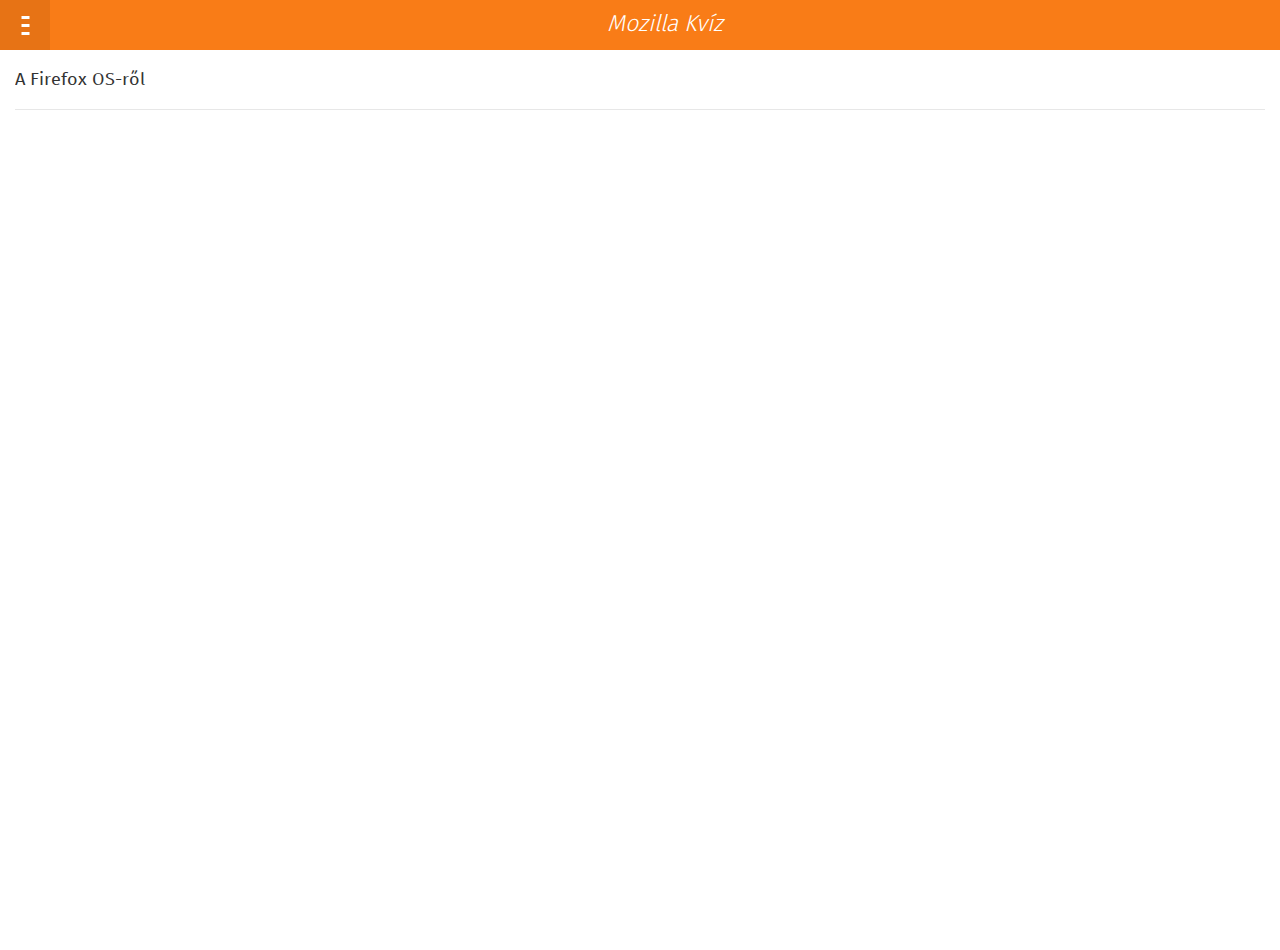
<file: index.html>
<!DOCTYPE html>
<html>
    <head>
	<title>Mozilla Quiz</title>
	<meta charset="UTF-8">
	<meta name="viewport" content="width=device-width, initial-scale=1.0">
	<link href="css/headers.css" rel="stylesheet" type="text/css">
	<link href="css/drawer.css" rel="stylesheet" type="text/css">
	<link href="css/module.css" rel="stylesheet" type="text/css">
	<link href="css/transitions.css" rel="stylesheet" type="text/css">
	<link href="css/util.css" rel="stylesheet" type="text/css">
	<link href="css/fonts.css" rel="stylesheet" type="text/css">
	<link href="css/lists.css" rel="stylesheet" type="text/css">
	<link href="css/layout.css" rel="stylesheet" type="text/css">
	<link href="css/switches.css" rel="stylesheet" type="text/css">
	<link href="css/buttons.css" rel="stylesheet" type="text/css">
	<link href="css/input_areas.css" rel="stylesheet" type="text/css">
	<script type="text/javascript" src="js/jquery-2.1.1.min.js">
	</script>
    </head>
    <body>
<section id="index" data-position="current">
    <section data-type="sidebar">
    <header>
      <h1>Elérhető kvízek <em>(3)</em></h1>
    </header>
    <nav>
      <ul>
        <li><a href="#" class="btn-beginner-quiz">Kezdő kvíz</a></li>
        <li><a href="#" class="btn-developer-quiz">Fejlesztői kvíz</a></li>
        <li><a href="#" class="btn-result">Eredmények</a></li>
	<li><a href="#" class="btn-questions">Kérdőív</a></li>
      </ul>
      <h2>Beállítások</h2>
      <ul>
        <li><a href="#" class="btn-server-address">Szerver cím</a></li>
      </ul>
    </nav>
  </section>

  <section id="drawer" role="region">
    <header>
      <a href="#"><span class="icon icon-menu">hide sidebar</span></a>
      <a href="#drawer"><span class="icon icon-menu">show sidebar</span></a>
      <h1>Mozilla Kvíz</h1>
    </header>
    <article class="scrollable">
        <div data-type="list">
          <ul>
            <li>
              <a id="btn-about-firefox-os" href="#">
                <p>A Firefox OS-ről</p>
              </a>
            </li>
	    <li>
              <a id="btn-about-firefox-os" href="#">
                <p></p>
              </a>
            </li>
          </ul>
        </div>
      </article>
  </section>
    
</section>
<section role="region" id="questions" data-position="right">
    <header>
      <a id="btn-questions-back" href="#"><span class="icon icon-back">back</span></a>
      <h1>Kérdőív</h1>
    </header>
    <article class="content scrollable">
	<form id="questions-form">
	    <header><h2>Típus</h2></header>
	    <select id="erdeklodo" name="type" required="">
		<option value="beginner" >Érdeklődő</option>
		<option value="wantdev" >Fejlesztenék</option>
		<option value="dev" >Fejlesztek</option>
	  </select>
	  <header><h2>Teljes név</h2></header>
            <p>
              <input type="text" name="name" placeholder="Teljes név" required>
            </p>
	<header><h2>E-mail</h2></header>
            <p>
              <input type="email" name="email" placeholder="E-mail" required>
            </p>
	    <div id="appname" class="not-visible">
		
		<header><h2>App név</h2></header>
            <p>
              <input type="text" name="app_name" placeholder="App név">
            </p>
	    </div>
	   
	    <button  type="submit" class="bb-button recommend">Kész</button><p>
		
	</form>
	
	 
    </article>
  </section>
<section role="region" id="server-address" data-position="right">
    <header>
      <a id="btn-server-address-back" href="#"><span class="icon icon-back">back</span></a>
      <h1>Szerver cím</h1>
    </header>
    <article class="content scrollable">
	<form id="settings">
	    <header><h2>IP cím</h2></header>
            <p>
		<input type="text" name="ip" value="" placeholder="IP cím" required>
            </p>
	  <header><h2>Kliens név</h2></header>
            <p>
              <input type="text" name="client_name" placeholder="Kliens név" required>
            </p>
	<header><h2>Jelszó</h2></header>
            <p>
              <input type="password" name="password" placeholder="" required>
            </p>
	    <p>
		<button  type="submit" class="bb-button recommend">Kész</button><p>
	</form>
	 
    </article>
  </section>
	
	
  <section class="skin vbox fit" role="region" id="about-firefox-os" data-position="right">
    <header>
      <a id="btn-buttons-back" href="#"><span class="icon icon-back">back</span></a>
      <h1>Firefox OS-ről</h1>
    </header>
  <section class="gaia-list fit scroll sticky scrollable">
    <article>
	
      <header>Mi a Firefox OS?</header>
      <ul>
        <li><p> Az ipar legnagyobb nevű cégei által támogatott Firefox OS egy új operációs rendszer okostelefonokra, amit a Mozilla fejlesztett.
          Teljes egészében HTML5-re és más nyílt szabványokra építve, a Firefox OS mentes a zárt platformok szabályaitól és kötöttségeitől.</p></li>
      </ul>
    </article>
    <article>
	<header>Miben különbözik a Firefox OS?</header>
      <ul>
        <li><p> Firefox OS az egyetlen operációs rendszer, amely adaptív app kereséssel rendelkezik.
            Míg más mai telefonok kötöttek, bekapcsoláskor mindig ugyanazokat az alkalmazásokat kínálják fel, a Firefox OS mindig a felhasználó igényeihez alkalmazkodva változik, ahhoz képest, hogy az adott élethelyzetben mire van szükség.</p></li>
        <li><p> Alkalmazkodik, így minden pillanat annak teljességében élhető meg.</p></li>
	<li><p>A Firefox OS-t a Mozilla készítette, amely egy világméretű nonprofit szervezet, és amely fontosabbnak tartja az elveket a haszonnál.
            Úgy hisszük, hogy az internet egy közösségi érték, amelyre vigyázni kell, nem egy tulajdon, amivel kereskedni lehet.
            Egy nemzetközi közösségben dolgozunk, hogy olyan nyílt forráskódú termékeket hozzunk létre, mint a Mozilla Firefox, amely hasznos az emberek számára és jobbá teszi az internetet.
            Az eredmény: szenvedélyes emberek által létrehozott nagyszerű termékek és jobb alternatívák mindenki számára.<br><br><br><br></p></li>
      </ul>
    </article>
  </section>
  </section>
<section role="region" id="result" data-position="right">
<header class="fixed">
      <a id="btn-result-back" href="#"><span class="icon icon-back">back</span></a>
      <h1>Eredmények</h1>
    </header>
    <article class="content scrollable header">
	<form id="result-form">
	    <select name="type" required="">
		<option value="beginner">Kezdő kvíz</option>
		<option value="dev">Fejlesztői kvíz</option>
	  </select>
	    <select id="datepicker_t" name="datech" required="">
		<option value="all">Összes</option>
	    <option value="special">Konkrét időpont</option>
	  </select>
	  <input id="datepicker" class="not-visible" name="date" type="date" />
	  <button type="submit" class="bb-button recommend">Keresés</button>
	</form>
	<form id="smallsearch-form">
	    <input type="text" name="name" placeholder="A te neved" required="">
	    <button type="submit" class="bb-button recommend">Keresés az eredmények közt</button>
	</form>
	<div id="search-result">
	   
	</div>
    </article>
</section>
<section role="region" id="beginner-quiz" data-position="right">
<header class="fixed">
      <a id="btn-beginner-quiz-back" href="#"><span class="icon icon-back">back</span></a>
      <h1>Kezdő kvíz</h1>
    </header>
    <article class="content scrollable header">
	<form class="quiz-form" method="post" action="">
	    <input type="hidden" name="type" value="beginner">
	    <input type="hidden" name="client_name" value="">
	    <header><h2>Megbízható-e egy https kapcsolat?</h2></header>
	    <h2>
		<label class="pack-radio">
		    <input type="radio" name="question_1[]" value="1">
		    <span></span>
		  </label>mindig
		<br/>
		<label class="pack-radio">
		    <input type="radio" name="question_1[]" value="2">
		    <span></span>
		  </label>sosem
		<br>
		<label class="pack-radio">
		    <input type="radio" name="question_1[]" value="3">
		    <span></span>
		</label>ha a tanúsítvány megbízható szervezet írta alá<br>
		<label class="pack-radio">
		    <input type="radio" name="question_1[]" value="4">
		    <span></span>
		  </label>ha a tanúsítvány nem járt le
	    </h2>
	    <header><h2>Ki férhet hozzá a felhőben (Google, Facebook, ...) tárolt adatokhoz?</h2></header>
	    <h2>
		<label class="pack-checkbox">
		    <input type="checkbox" name="question_2[]" value="1">
		    <span></span>
		  </label>én
		<br/>
		<label class="pack-checkbox">
		    <input type="checkbox" name="question_2[]" value="2">
		    <span></span>
		  </label>akinek engedélyt adtam
		<br>
		<label class="pack-checkbox">
		    <input type="checkbox" name="question_2[]" value="3">
		    <span></span>
		</label>a felhő szolgáltató<br>
		<label class="pack-checkbox">
		    <input type="checkbox" name="question_2[]" value="4">
		    <span></span>
		  </label>bárki akinek a felhő szolgáltató az adatokat kiadja
	    </h2>
	    
	    <header><h2>Mi a jelvénye a Linuxnak?</h2></header>
	    <h2>
		<label class="pack-radio">
		    <input type="radio" name="question_3" value="1" required="">
		    <span></span>
		  </label>egér
		<br/>
		<label class="pack-radio">
		    <input type="radio" name="question_3" value="2">
		    <span></span>
		  </label>pingvin
		<br>
		<label class="pack-radio">
		    <input type="radio" name="question_3" value="3">
		    <span></span>
		</label>gepárd
	    </h2>
	    <header><h2>Milyen tulajdonsággal rendelkeznek a szabad szoftverek?</h2></header>
	    <h2>
		<label class="pack-checkbox">
		    <input type="checkbox" name="question_4[]" value="1">
		    <span></span>
		  </label>Tetszőleges célra történő szabad felhasználás.
		<br/>
		<label class="pack-checkbox">
		    <input type="checkbox" name="question_4[]" value="2">
		    <span></span>
		  </label>A szabad tanulmányozhatóság és igény szerinti módosíthatóság, aminek előfeltétele a forráskódhoz való hozzáférhetőség.
		<br>
		<label class="pack-checkbox">
		    <input type="checkbox" name="question_4[]" value="3">
		    <span></span>
		</label>A másolatok szabad terjeszthetősége, segítve ezzel ismerőseinket.<br>
		<label class="pack-checkbox">
		    <input type="checkbox" name="question_4[]" value="4">
		    <span></span>
		  </label>A szabad továbbfejleszthetőség, és az eredmény szabad közzététele a közösség javára.
	    </h2>
	    <header><h2>Mióta ismeri az európai ember a kakaót?</h2></header>
	    <h2>
		<label class="pack-radio">
		    <input type="radio" name="question_5" value="1" required="">
		    <span></span>
		  </label> körülbelül 500 éve
		<br/>
		<label class="pack-radio">
		    <input type="radio" name="question_5" value="2">
		    <span></span>
		  </label>körülbelül 200 éve
		<br>
		<label class="pack-radio">
		    <input type="radio" name="question_5" value="3">
		    <span></span>
		</label>körülbelül 50 éve
	    </h2>
	    
	    <header><h2>Az Ubuntu, a Fedora, a Linux Mint operációs rendszer:
</h2></header>
	    <h2>
		<label class="pack-radio">
		    <input type="radio" name="question_6" value="1" required="">
		    <span></span>
		  </label>  ingyenesen letölthető és használható, a frissítések is ingyenesek.

		<br/>
		<label class="pack-radio">
		    <input type="radio" name="question_6" value="2">
		    <span></span>
		  </label>fizetés ellenében letölthető és használható, a frissítések viszont ingyenesek

		<br>
		<label class="pack-radio">
		    <input type="radio" name="question_6" value="3">
		    <span></span>
		</label> fizetés ellenében letölthető és használható, és a frissítések is
	    </h2>
	    
	    <header><h2>Körülbelül mennyit keres naponta egy kávészüretelő?
</h2></header>
	    <h2>
		<label class="pack-radio">
		    <input type="radio" name="question_7" value="1" required="">
		    <span></span>
		  </label>kb. 2 euró

		<br/>
		<label class="pack-radio">
		    <input type="radio" name="question_7" value="2">
		    <span></span>
		  </label>kb. 4 euró

		<br>
		<label class="pack-radio">
		    <input type="radio" name="question_7" value="3">
		    <span></span>
		</label> kb. 11 euró

	    </h2>
	     <header><h2>Mi a helyes eljárás, ha a Mozilla, a LibreOffice, az Ubuntu vagy más nyílt forráskódú termékben hibát találok?
</h2></header>
	    <h2>
		<label class="pack-radio">
		    <input type="radio" name="question_8" value="1" required="">
		    <span></span>
		  </label>Megpróbálok kapcsolatba lépni a maffiával, ők úgyis mindent el tudnak intézni
		<br/>
		<label class="pack-radio">
		    <input type="radio" name="question_8" value="2">
		    <span></span>
		  </label>A http://bug.openscope.org/ webhelyen megpróbálom megkeresni a hibát. Ha nem találom meg, akkor részletesen leírom, hogyan sikerült előidézni a problémát és – szükség esetén – megadom a hibát okozó dokumentumot vagy weboldalt
		<br>
		<label class="pack-radio">
		    <input type="radio" name="question_8" value="3">
		    <span></span>
		</label> Szörnyű haragomban DVD-lemez áldozatot mutatok be teliholdkor és „Mozilla könyve” még nem publikus fejezeteiből idézeteket olvasok fel
	    </h2>
	    <header><h2>Körülbelül hány munkaórára van szükség egy kg. nyers kávé előállításához?</h2></header>
	    <h2>
		<label class="pack-radio">
		    <input type="radio" name="question_9" value="1" required="">
		    <span></span>
		  </label>fél órára
		<br/>
		<label class="pack-radio">
		    <input type="radio" name="question_9" value="2">
		    <span></span>
		  </label>1 órára
		<br>
		<label class="pack-radio">
		    <input type="radio" name="question_9" value="3">
		    <span></span>
		</label> 3 órára
	    </h2>
	    
	    <header><h2>Ki férhet hozzá a titkosított csatornán (smtps/starttls) küldött levelekhez?</h2></header>
	    <h2>
		<label class="pack-checkbox">
		    <input type="checkbox" name="question_10[]" value="1">
		    <span></span>
		  </label>a címzett
		<br/>
		<label class="pack-checkbox">
		    <input type="checkbox" name="question_10[]" value="2">
		    <span></span>
		  </label> a címzett levelező szolgáltatójának rendszergazdája
		<br>
		<label class="pack-checkbox">
		    <input type="checkbox" name="question_10[]" value="3">
		    <span></span>
		</label> az összes – a továbbításban részt vevő – levelező szervez rendszergazdája<br>
		<label class="pack-checkbox">
		    <input type="checkbox" name="question_10[]" value="4">
		    <span></span>
		</label>bárki

	    </h2>
	    
	    <header><h2>Mi az a rizsbank?</h2></header>
	    <h2>
		<label class="pack-radio">
		    <input type="radio" name="question_11" value="1" required>
		    <span></span>
		  </label>egy a helyi fajták eltartására működő raktár
		<br/>
		<label class="pack-radio">
		    <input type="radio" name="question_11" value="2">
		    <span></span>
		  </label>egy bank, ahol rizzsel fizetnek
		<br>
		<label class="pack-radio">
		    <input type="radio" name="question_11" value="3">
		    <span></span>
		</label> egy rizsraktár, hogy a rizst akkor lehessen értékesíteni, amikor kedvező az ára
	    </h2>
	    
	    
	    <header><h2>Kik vehetnek részt a szabad szoftverek fejlesztésében?</h2></header>
	    <h2>
		<label class="pack-checkbox">
		    <input type="checkbox" name="question_12[]" value="1">
		    <span></span>
		  </label>Programozók, hiszen a szoftverek fejlesztéséhez kell a programozói tudás.
		<br/>
		<label class="pack-checkbox">
		    <input type="checkbox" name="question_12[]" value="2">
		    <span></span>
		  </label>Bárki más is, aki kedvet érez hozzá, hogy valamilyen módon segítse a közösséget (fordítás, programtesztelés, felhasználók segítése, népszerűsítés).

		<br>
		<label class="pack-checkbox">
		    <input type="checkbox" name="question_12[]" value="3">
		    <span></span>
		</label>Senki<br>

	    </h2>
	    
	    
	     <header><h2>Mi a méltányos kereskedelem- fair trade?</h2></header>
	    <h2>
		<label class="pack-radio">
		    <input type="radio" name="question_13" value="1" required>
		    <span></span>
		  </label> Az a kereskedelmi kapcsolat, amely párbeszéden, tiszteleten alapul, átlátható és nagyobb egyenlőségre törekszik.
		<br/>
		<label class="pack-radio">
		    <input type="radio" name="question_13" value="2">
		    <span></span>
		  </label>Max Havelaar utópisztikus regénye a XXII. század gyarmati rendszeréről.
		<br>
		<label class="pack-radio">
		    <input type="radio" name="question_13" value="3">
		    <span></span>
		</label> Társasjáték tőzsdecápáknak.
	    </h2>
	     
	      <header><h2>Milyen platformra vagy platformokra érhető el a Firefox mobil verziója?</h2></header>
	    <h2>
		<label class="pack-radio">
		    <input type="radio" name="question_14" value="1" required>
		    <span></span>
		  </label> Symbian, iOS, Bada
		<br/>
		<label class="pack-radio">
		    <input type="radio" name="question_14" value="2">
		    <span></span>
		  </label>Android, Firefox OS

		<br>
		<label class="pack-radio">
		    <input type="radio" name="question_14" value="3">
		    <span></span>
		</label> BlackBerry, webOS
	    </h2>
	      
	      <header><h2>A dokumentumszabadság fontos, mert …</h2></header>
	    <h2>
		<label class="pack-radio">
		    <input type="radio" name="question_15" value="1" required>
		    <span></span>
		  </label>Mindenki szabadon hozhat létre, küldhet, menthet el elektronikus dokumentumokat anélkül, hogy egy adott cég saját tulajdonú szoftverjét kellene használnia.
		<br/>
		<label class="pack-radio">
		    <input type="radio" name="question_15" value="2">
		    <span></span>
		  </label>Egy szabad világban a dokumentumokat is megilleti a szabadság.


		<br>
		<label class="pack-radio">
		    <input type="radio" name="question_15" value="3">
		    <span></span>
		</label>  Így több vicces prezentációt kaphatok barátaimtól, munkatársaimtól.
	    </h2>
	      
	      <header><h2>Hogyan lehet titkosítani egy elküldendő e-mailt?</h2></header>
	    <h2>
		<label class="pack-radio">
		    <input type="radio" name="question_16" value="1" required>
		    <span></span>
		  </label>Felesleges titkosítani a leveleket csak a küldő és csak a fogadó láthatja.

		<br/>
		<label class="pack-radio">
		    <input type="radio" name="question_16" value="2">
		    <span></span>
		  </label>GnuPG segítségével (akár a Thunderbird levelező és az Enigmail kiterjesztéssel) egyszerűen titkosíthatunk.


		<br>
		<label class="pack-radio">
		    <input type="radio" name="question_16" value="3">
		    <span></span>
		</label>  A magánhangzókat soha ne írjuk bele a levélbe.

	    </h2>
	      
	      <header><h2>Hány hetente jelenik meg új verzió a Firefoxból? </h2></header>
	    <h2>
		<label class="pack-radio">
		    <input type="radio" name="question_17" value="1" required>
		    <span></span>
		  </label>3
		<br/>
		<label class="pack-radio">
		    <input type="radio" name="question_17" value="2">
		    <span></span>
		  </label>6<br>
		<label class="pack-radio">
		    <input type="radio" name="question_17" value="3">
		    <span></span>
		</label>42
	    </h2>
	      
	       <header><h2>Válassz erős jelszót! Melyeket választanál ezekből?</h2></header>
	    <h2>
		<label class="pack-radio">
		    <input type="radio" name="question_18" value="1" required>
		    <span></span>
		  </label>Peter-13
		<br/>
		<label class="pack-radio">
		    <input type="radio" name="question_18" value="2">
		    <span></span>
		  </label>123456
<br>
		<label class="pack-radio">
		    <input type="radio" name="question_18" value="3">
		    <span></span>
		</label>test123<br>
<label class="pack-radio">
		    <input type="radio" name="question_18" value="4">
		    <span></span>
		  </label>8475_VzEs@Jt
	    </h2>
	       
	       <header><h2>Milyen magasra nő egy kakaófa?</h2></header>
	    <h2>
		<label class="pack-radio">
		    <input type="radio" name="question_19" value="1" required>
		    <span></span>
		  </label>2 méter
		<br/>
		<label class="pack-radio">
		    <input type="radio" name="question_19" value="2">
		    <span></span>
		  </label>5 méter
<br>
		<label class="pack-radio">
		    <input type="radio" name="question_19" value="3">
		    <span></span>
		</label>10 méter
	    </h2>
	       
	       <header><h2>Mit jelent az, hogy papírkávé?</h2></header>
	    <h2>
		<label class="pack-radio">
		    <input type="radio" name="question_20" value="1" required>
		    <span></span>
		  </label>Egy olcsóbb módszer a kávéfőzésre, mely során a kávét papír fecnivel vegyítik
		<br/>
		<label class="pack-radio">
		    <input type="radio" name="question_20" value="2">
		    <span></span>
		  </label>A koffeinmentes kávét hívják így is

<br>
		<label class="pack-radio">
		    <input type="radio" name="question_20" value="3">
		    <span></span>
		</label>Az a kávé, amit spekulánsok vesznek meg és adnak el újra (átlagosan 11 x), hogy az árakat befolyásolják (növeljék).

	    </h2>
	       
	         <header><h2>Hogy hívják a Mozilla hazánkban is megjelent mobiltelefon operációs rendszerét? </h2></header>
	    <h2>
		<label class="pack-radio">
		    <input type="radio" name="question_21" value="1" required>
		    <span></span>
		  </label> Firefox for Android

		<br/>
		<label class="pack-radio">
		    <input type="radio" name="question_21" value="2">
		    <span></span>
		  </label>Firefox OS

<br>
		<label class="pack-radio">
		    <input type="radio" name="question_21" value="3">
		    <span></span>
		</label>Phonezilla

	    </h2>
		 
		  <header><h2>A rizsföldek hány százaléka található Ázsiában? </h2></header>
	    <h2>
		<label class="pack-radio">
		    <input type="radio" name="question_22" value="1" required>
		    <span></span>
		  </label> 50 %


		<br/>
		<label class="pack-radio">
		    <input type="radio" name="question_22" value="2">
		    <span></span>
		  </label>70 %

<br>
		<label class="pack-radio">
		    <input type="radio" name="question_22" value="3">
		    <span></span>
		</label> 90%

	    </h2>
		  
		   <header><h2>Mi az a Live CD?</h2></header>
	    <h2>
		<label class="pack-radio">
		    <input type="radio" name="question_23" value="1" required>
		    <span></span>
		  </label> Az Ubuntu Linux telepítő CD-je, ahol telepítés előtt ki lehet próbálni a rendszert. Pendrive-ra írva akár napi használatra is alkalmas.


		<br/>
		<label class="pack-radio">
		    <input type="radio" name="question_23" value="2">
		    <span></span>
		  </label> A Hegyalja Fesztivál válogatás CD-je az idén felvett koncertekről.


<br>
		<label class="pack-radio">
		    <input type="radio" name="question_23" value="3">
		    <span></span>
		</label>CD-meghajtó javító CD, amely kitisztítja és új életet lehel a meghajtóba.


	    </h2>
		   
		      <header><h2>Mennyi nyers kávét szüretelnek a becslések szerint évente?</h2></header>
	    <h2>
		<label class="pack-radio">
		    <input type="radio" name="question_24" value="1" required>
		    <span></span>
		  </label>1 milliárd kg
		<br/>
		<label class="pack-radio">
		    <input type="radio" name="question_24" value="2">
		    <span></span>
		  </label>3 milliárd kg<br>
		<label class="pack-radio">
		    <input type="radio" name="question_24" value="3">
		    <span></span>
		</label>6 milliárd kg
	    </h2>
		      
		         <header><h2>Melyik elnevezés szerepel Linux terjesztés kódneveként?</h2></header>
	    <h2>
		<label class="pack-checkbox">
		    <input type="checkbox" name="question_25[]" value="1" >
		    <span></span>
		  </label> Saucy Salamander <br/>
		<label class="pack-checkbox">
		    <input type="checkbox" name="question_25[]" value="2">
		    <span></span>
		  </label> Petra<br>
		<label class="pack-checkbox">
		    <input type="checkbox" name="question_25[]" value="3">
		    <span></span>
		</label>Schrödinger's cat<br>
<label class="pack-checkbox">
		    <input type="checkbox" name="question_25[]" value="4">
		    <span></span>
		</label>Arcturus


	    </h2>
			 
			 <header><h2>Név</h2></header>
            <p>
		<input type="text" placeholder="Név" name="name" required>
              <button type="reset">Clear</button>
            </p>
	<header><h2>E-mail</h2></header>
            <p>
		<input type="email" placeholder="E-mail" name="email" required>
              <button type="reset">Clear</button>
            </p>
	    <header><h2>Szeretnék kérni e-mailben több információt, és hasznos linkeket arról, hogy miképpen vehetek részt a szabad szoftverek fejlesztésében, tesztelésében, dokumentálásában, népszerűsítésében.</h2></header>
            <label class="pack-checkbox">
		<input type="checkbox" checked name="survey_newsletter">
  <span></span>
</label>
	    <header><h2>Honnan hallottál a szabad szoftverekről:</h2></header>
            <p>
		<textarea placeholder="" name="survey[opensource]"></textarea>
            </p>
	    
	     <header><h2>Mióta használsz Firefoxot</h2></header>
            <p>
              <input type="text" placeholder="" name="survey[firefox_start]" >
              <button type="reset">Clear</button>
            </p>
	    <header><h2>Mióta használsz Thunderbirdöt:</h2></header>
            <p>
              <input type="text" name="survey[thunderbird_start]" placeholder="" >
              <button type="reset">Clear</button>
            </p>
	    
	    <header><h2>Mióta használsz LibreOffice-ot:</h2></header>
            <p>
              <input type="text" name="survey[lo_start]" placeholder="" >
              <button type="reset">Clear</button>
            </p>
	    
	    <header><h2>Mi a véleményed a Firefoxról és a Firefox androidos verziójáról?</h2></header>
	    <p>
              <textarea name="survey[opinion_fx]" placeholder=""></textarea>
            </p>
	    <header><h2>Melyik Mozilla projektben vennél részt szívesen?</h2></header>
	    <p>
              <textarea placeholder="" name="survey[moz_projekt]"></textarea>
            </p>
	    <header><h2>Milyen Mozilla termékeket és szolgáltatásokat használsz?</h2></header>
	    <p>
              <textarea placeholder="" name="survey[moz_product]"></textarea>
            </p>
	    <header><h2>Honnan informálódsz a Mozillával kapcsolatos hírekről?</h2></header>
	    <p>
              <textarea placeholder="" name="survey[info]"></textarea>
            </p>
	    <p>
		<button  type="submit" class="bb-button recommend">Kész</button><p>
	</form>
    </article>
</section>

<section role="region" id="developer-quiz" data-position="right">
    <header class="fixed">
      <a id="btn-developer-quiz-back" href="#"><span class="icon icon-back">back</span></a>
      <h1>Fejlesztői kvíz</h1>
    </header>
    <article class="content scrollable header">
	<form class="quiz-form" method="post" action="">
	    <input type="hidden" name="type" value="dev">
	    <input type="hidden" name="client_name" value="">
	    <header><h2>Mi a minimális rendszerkövetelmény a Firefox OS számára?</h2></header>
	    <h2>
		<label class="pack-radio">
		    <input type="radio" name="question_1" required value="1">
		    <span></span>
		</label>800 MHz, 4 GB RAM
		<br/>
		<label class="pack-radio">
		    <input type="radio" name="question_1" value="2">
		    <span></span>
		</label>2x1200 MHz, 640kb RAM<br/>
		<label class="pack-radio">
		    <input type="radio" name="question_1" value="3">
		    <span></span>
		</label>800 MHz, 256 MB RAM<br/>
		<label class="pack-radio">
		    <input type="radio" name="question_1" value="4">
		    <span></span>
		</label>1000 MHz, 512 MB RAM
	    </h2>
	    
	    <header><h2>Hány féle jogosultsági kategóriára lehet osztani egy Firefox OS web alkalmazást?</h2></header>
	    <h2>
		<label class="pack-radio">
		    <input type="radio" name="question_2" required value="1">
		    <span></span>
		</label>
		3 féle: Hosted, Privileged, Certified
		<br/>
		<label class="pack-radio">
		    <input type="radio" name="question_2" value="2">
		    <span></span>
		</label>
		2 féle: Hosted, packaged
		<br/>
		<label class="pack-radio">
		    <input type="radio" name="question_2" value="3">
		    <span></span>
		</label>
		3 féle: Hosted, Privileged, Authorized
		<br/>
		<label class="pack-radio">
		    <input type="radio" name="question_2" value="4">
		    <span></span>
		</label>
		4 féle: Hosted, Privileged, Certified, Authorized
	    </h2>
	     <header><h2>Hogy hívják a Firefox OS alkalmazás leíró fájlt?</h2></header>
	     <h2>
		<label class="pack-radio">
		    <input type="radio" name="question_3" required value="1">
		    <span></span>
		</label>
		manifest.appcache
		<br/>
		<label class="pack-radio">
		    <input type="radio" name="question_3" value="2">
		    <span></span>
		</label>
		manifest.webapp
		<br/>
		<label class="pack-radio">
		    <input type="radio" name="question_3" value="3">
		    <span></span>
		</label>
		webapp.manifest
		<br/>
		<label class="pack-radio">
		    <input type="radio" name="question_3" value="4">
		    <span></span>
		</label>
		myapp.manifest
	    </h2>
	     <header><h2>Milyen technológiával lehet alkalmazást fejleszeni Firefox OS-re?</h2></header>
	     <h2>
		<label class="pack-radio">
		    <input type="radio" name="question_4" value="1" required="">
		    <span></span>
		</label>
		HTML, CSS és Java nyelvek használatával.
		<br/>
		<label class="pack-radio">
		    <input type="radio" name="question_4" value="2">
		    <span></span>
		</label>
		HTML5 technológiával, HTML, CSS és JavaScript nyelvek használatával.
		<br/>
		<label class="pack-radio">
		    <input type="radio" name="question_4" value="3">
		    <span></span>
		</label>
		Objective-C nyelven.
		<br/>
		<label class="pack-radio">
		    <input type="radio" name="question_4"  value="4">
		    <span></span>
		</label>
		PHP szkriptekkel lehet HTML oldalakat generálni és ez lesz az alkalmazás.
	    </h2>
	     
	      <header><h2>Hogy hívják azokat az API-kat amiket a Mozilla nyújtott be szabványosításra, hogy a web mobilon is nyílt és szabad maradhasson?</h2></header>
	     <h2>
		<label class="pack-radio">
		    <input type="radio" name="question_5"  value="1" required="">
		    <span></span>
		</label>
		Firefox OS API
		<br/>
		<label class="pack-radio">
		    <input type="radio" name="question_5"  value="2">
		    <span></span>
		</label>
		 Mobile WebAPI
		<br/>
		<label class="pack-radio">
		    <input type="radio" name="question_5"  value="3">
		    <span></span>
		</label>
		Open WebAPI
		<br/>
		<label class="pack-radio">
		    <input type="radio" name="question_5"  value="4">
		    <span></span>
		</label>
		 Mozilla Mobile API
	    </h2>
	      
	      <header><h2>Hányas verziónál tart jelenleg a hivatalos Firefox OS?</h2></header>
	     <h2>
		<label class="pack-radio">
		    <input type="radio" name="question_6"  value="1" required="">
		    <span></span>
		</label>
		2.4.5b
		<br/>
		<label class="pack-radio">
		    <input type="radio" name="question_6"  value="2">
		    <span></span>
		</label>
		 1.1.0.0
		<br/>
		<label class="pack-radio">
		    <input type="radio" name="question_6" value="3">
		    <span></span>
		</label>
		1.2.3.4.5.6.7.8.9
		<br/>
		<label class="pack-radio">
		    <input type="radio" name="question_6" value="4">
		    <span></span>
		</label>
		 1.4.0
	    </h2>
	      
	       <header><h2>Hogyan érhető el a hardware egy Web App számára?</h2></header>
	     <h2>
		<label class="pack-radio">
		    <input type="radio" name="question_7" value="1" required="">
		    <span></span>
		</label>
		A hardware.js beimportálásával korlátlan hozzáférést kapunk a telefonhoz.
		<br/>
		<label class="pack-radio">
		    <input type="radio" name="question_7" value="2" >
		    <span></span>
		</label>
		Csakis és kizárólag a B2G rendszer process-en keresztül, a rendelkezésünkre álló Web API-kon keresztül.
		<br/>
		<label class="pack-radio">
		    <input type="radio" name="question_7" value="3" >
		    <span></span>
		</label>
		A szolgáltatók tudják szabályozni, hogy egy alkalmazás mennyi mindent érjen a telefonon.
		<br/>
		<label class="pack-radio">
		    <input type="radio" name="question_7" value="4">
		    <span></span>
		</label>
		 A manifest.webapp leíró fájl segítségével és a felhasználó engedélyével tetszőleges hardware elemhez hozzáférhetünk.
	    </h2>
	       
	         <header><h2>Milyen formátumú a Firefox OS telepítés leíró manifest.webapp fájl?</h2></header>
	     <h2>
		<label class="pack-radio">
		    <input type="radio" name="question_8" value="1"  required="">
		    <span></span>
		</label>
		bináris
		<br/>
		<label class="pack-radio">
		    <input type="radio" name="question_8"  value="2">
		    <span></span>
		</label>
		szöveg alapú, JSON formátumú
		<br/>
		<label class="pack-radio">
		    <input type="radio" name="question_8"  value="3" >
		    <span></span>
		</label>
		szöveg alapú, XML formátumú
		<br/>
		<label class="pack-radio">
		    <input type="radio" name="question_8" value="4" >
		    <span></span>
		</label>
		 szöveg alapú, YAML formátumú
	    </h2>
		    <header><h2>Mi a funkciója a Mozilla közreműködéssel fejlesztett Servonak?</h2></header>
	     <h2>
		<label class="pack-radio">
		    <input type="radio" name="question_9" value="1" required="">
		    <span></span>
		</label>
		Robotvezérlés megvalósítása WebAPI-n keresztül.
		<br/>
		<label class="pack-radio">
		    <input type="radio" name="question_9"  value="2">
		    <span></span>
		</label>
		Egy intelligens donorkeresési rendszer a szervátültetések megkönnyítésére.
		<br/>
		<label class="pack-radio">
		    <input type="radio" name="question_9" value="3" >
		    <span></span>
		</label>
		Kísérleti projekt egy új böngészőmotor létrehozására, amelyet Rust nyelven fejlesztenek, erősen párhuzamos végrehajtást támogat, a hardveres gyorsítás használata mellett, minimális energiafelhasználásra törekedve.
	    </h2>
		    <header><h2>Miket végezhetünk el a Firefox OS szimulátorral</h2></header>
	     <h2>
		<label class="pack-radio">
		    <input type="radio" name="question_10"  value="1" required="">
		    <span></span>
		</label>
		Alkalmazás fejlesztés és tesztelés.
		<br/>
		<label class="pack-radio">
		    <input type="radio" name="question_10" value="2" >
		    <span></span>
		</label>
		 Alkalmazás kipróbálása helyi vagy távoli környezetről, illetve az alkalmazás telepítése egy telefonra.
		<br/>
		<label class="pack-radio">
		    <input type="radio" name="question_10" value="3">
		    <span></span>
		</label>
		A szimulátorban csak az OS-t nézhetjük meg mint egy demó, semmi másra nem jó.
		<br/>
		<label class="pack-radio">
		    <input type="radio" name="question_10" value="4">
		    <span></span>
		</label>
		 Az nem szimulátor hanem emulátor.
	    </h2>
		    <header><h2>Hány rétegből áll a Firefox OS rendszer szinten?</h2></header>
	     <h2>
		<label class="pack-radio">
		    <input type="radio" name="question_11" value="1" required="" >
		    <span></span>
		</label>
		4
		<br/>
		<label class="pack-radio">
		    <input type="radio" name="question_11" value="2">
		    <span></span>
		</label>
		2
		<br/>
		<label class="pack-radio">
		    <input type="radio" name="question_11"  value="3">
		    <span></span>
		</label>
		3
		<br/>
		<label class="pack-radio">
		    <input type="radio" name="question_11"  value="4">
		    <span></span>
		</label>
		7
	    </h2>
		    <header><h2>Mennyibe kerül egy fejlesztői licenc, amellyel új alkalmazásokat lehet létrehozni?</h2></header>
	     <h2>
		<label class="pack-radio">
		    <input type="radio" name="question_12" value="1" required="">
		    <span></span>
		</label>
		99 dollár évente
		<br/>
		<label class="pack-radio">
		    <input type="radio" name="question_12" value="2">
		    <span></span>
		</label>
		ingyenes
		<br/>
		<label class="pack-radio">
		    <input type="radio" name="question_12" value="3">
		    <span></span>
		</label>
		ingyenes, de regisztrációt igényel
		<br/>
		<label class="pack-radio">
		    <input type="radio" name="question_12" value="4" >
		    <span></span>
		</label>
		10 dollár alkalmazásonként
	    </h2>
		    
		     <header><h2>Milyen formátumú a packaged app fájl?</h2></header>
	     <h2>
		<label class="pack-radio">
		    <input type="radio" name="question_13"  value="1"  required="">
		    <span></span>
		</label>
		Open Web App formátumnak megfelelő fájlok ZIP fájlba csomagolva.
		<br/>
		<label class="pack-radio">
		    <input type="radio" name="question_13" value="2">
		    <span></span>
		</label>
		Programkönyvtár Linux rendszereken, azaz .so fájl.
		<br/>
		<label class="pack-radio">
		    <input type="radio" name="question_13" value="3">
		    <span></span>
		</label>
		 Egy fájl Multipurpose Internet Mail Extensions (MIME) multipart message formátummal.
		<br/>
		<label class="pack-radio">
		    <input type="radio" name="question_13" value="4">
		    <span></span>
		</label>
		Az Androidról már ismerős APK fájlformátumú.
	    </h2>
		     
		     
		     <header><h2>Mi az a Rust?</h2></header>
	     <h2>
		<label class="pack-radio">
		    <input type="radio" name="question_14" value="1" required="">
		    <span></span>
		</label>
		Magyar borvidék a Fertő-tó partjánál.

		<br/>
		<label class="pack-radio">
		    <input type="radio" name="question_14" value="2">
		    <span></span>
		</label>
		Egy hatékony, biztonságos párhuzamos működésre tervezett nyelv.
		<br/>
		<label class="pack-radio">
		    <input type="radio" name="question_14" value="3">
		    <span></span>
		</label>
		Elosztott, nagy megbízhatóságú fájlrendszer, orosz programozók munkája. Innen származik a neve is: RUssian STorage.
	    </h2>
		     
		          <header><h2>Telepíthető-e más mobilplatformra, asztali gépre a Firefox OS-hez készült webapp?</h2></header>
	     <h2>
		<label class="pack-radio">
		    <input type="radio" name="question_15" value="1" required="">
		    <span></span>
		</label>
		Nem

		<br/>
		<label class="pack-radio">
		    <input type="radio" name="question_15" value="2" >
		    <span></span>
		</label>
		Csak Androidra és Windows Phone-ra

		<br/>
		<label class="pack-radio">
		    <input type="radio" name="question_15" value="3" >
		    <span></span>
		</label>
		Csak asztali gépre
		<br/>
		<label class="pack-radio">
		    <input type="radio" name="question_15" value="4">
		    <span></span>
		</label>
		Asztali gépre és Androidra is
	    </h2>
			  
	<header><h2>Mikor kezdődött a Firefox OS fejlesztése?</h2></header>
	     <h2>
		<label class="pack-radio">
		    <input type="radio" name="question_16" value="1" required="">
		    <span></span>
		</label>
		2001

		<br/>
		<label class="pack-radio">
		    <input type="radio" name="question_16" value="2" >
		    <span></span>
		</label>
		2011

		<br/>
		<label class="pack-radio">
		    <input type="radio" name="question_16" value="3" >
		    <span></span>
		</label>
		2007
		<br/>
		<label class="pack-radio">
		    <input type="radio" name="question_16" value="4">
		    <span></span>
		</label>
		2012
	    </h2>
			  
			  <header><h2>Az ASM.js forráskódjának nyelve...:</h2></header>
	     <h2>
		<label class="pack-radio">
		    <input type="radio" name="question_17" value="1" required="">
		    <span></span>
		</label>
		Assembly
		<br/>
		<label class="pack-radio">
		    <input type="radio" name="question_17" value="2">
		    <span></span>
		</label>
		Java
		<br/>
		<label class="pack-radio">
		    <input type="radio" name="question_17" value="3" >
		    <span></span>
		</label>
		JavaScript
		<br/>
		<label class="pack-radio">
		    <input type="radio" name="question_17" value="4">
		    <span></span>
		</label>
		Rust
	    </h2>
			  
	    <header><h2>Lehetséges-e olyan alkalmazás készítése a Firefox OS-hez, amely off-line módon is működni képes?</h2></header>
	     <h2>
		<label class="pack-radio">
		    <input type="radio" name="question_18" value="1" required="">
		    <span></span>
		</label>
		A telefon nem képes off-line módon működni, mert weboldalakat jelenít meg.
		<br/>
		<label class="pack-radio">
		    <input type="radio" name="question_18" value="2">
		    <span></span>
		</label>
		A HTML5 AppCache mechanizmusa segítségével készíthetők ilyen alkalmazások.
		<br/>
		<label class="pack-radio">
		    <input type="radio" name="question_18" value="3">
		    <span></span>
		</label>
		Amennyiben a szolgáltató hálózata támogatja, akkor igen, különben nem.
	    </h2>
	    
	    <header><h2>Hogyan hívják a felület leképzéséért, megjelenítéséért és a WebAPI kezeléséért felelős réteget a Firefox OS-ben?</h2></header>
	     <h2>
		<label class="pack-radio">
		    <input type="radio" name="question_19" value="1" required="">
		    <span></span>
		</label>
		Gatto
		<br/>
		<label class="pack-radio">
		    <input type="radio" name="question_19" value="2" >
		    <span></span>
		</label>
		Gina
		<br/>
		<label class="pack-radio">
		    <input type="radio" name="question_19" value="3">
		    <span></span>
		</label>
		Gecko
		<br/>
		<label class="pack-radio">
		    <input type="radio" name="question_19" value="4">
		    <span></span>
		</label>
		Gaia
	    </h2>
	    
	    <header><h2>Telepíthet-e a felhasználó Certified jogosultságú WebAppot telefonjára?</h2></header>
	     <h2>
		<label class="pack-radio">
		    <input type="radio" name="question_20" value="1" required="">
		    <span></span>
		</label>
		Nem, ilyet csak a firmware előállítója rakhat bele a telefonra telepítendő rendszekép-fájlba.
		<br/>
		<label class="pack-radio">
		    <input type="radio" name="question_20" value="2">
		    <span></span>
		</label>
		Igen, de csak és kizárólag a Firefox Marketből.
		<br/>
		<label class="pack-radio">
		    <input type="radio" name="question_20" value="3" >
		    <span></span>
		</label>
		Igen, bármilyen forrásból.
	    </h2>
	    
	    <header><h2>Milyen telefonon érhető el a firefox os?</h2></header>
	     <h2>
		 
		<label class="pack-checkbox">
		    <input type="checkbox" name="question_21[]" value="1">
		    <span></span>
		  </label>
		Samsung
		<br/>
		<label class="pack-checkbox">
		    <input type="checkbox" name="question_21[]" value="2">
		    <span></span>
		  </label>
		Alcatel
		<br/>
		<label class="pack-checkbox">
		    <input type="checkbox" name="question_21[]" value="3">
		    <span></span>
		  </label>
		Nokia
		<br/>
		<label class="pack-checkbox">
		    <input type="checkbox" name="question_21[]" value="4">
		    <span></span>
		  </label>
		LG
		<br/>
		<label class="pack-checkbox">
		    <input type="checkbox" name="question_21[]" value="5">
		    <span></span>
		  </label>
		ZTE
		<br/>
		<label class="pack-checkbox">
		    <input type="checkbox" name="question_21[]" value="6">
		    <span></span>
		  </label>
		Huawei
		<br/>
		<label class="pack-checkbox">
		    <input type="checkbox" name="question_21[]" value="7">
		    <span></span>
		  </label>
		Sony
		<br/>
		<label class="pack-checkbox">
		    <input type="checkbox" name="question_21[]" value="8">
		    <span></span>
		  </label>
		HTC
		<br/>
		<label class="pack-checkbox">
		    <input type="checkbox" name="question_21[]" value="9">
		    <span></span>
		  </label>
		Geeksphone
		<br/>
		<label class="pack-checkbox">
		    <input type="checkbox" name="question_21[]" value="10">
		    <span></span>
		  </label>
		Motorola
		<br/>
		<label class="pack-checkbox">
		    <input type="checkbox" name="question_21[]" value="11">
		    <span></span>
		  </label>
		Lenovo
		<br/>
		<label class="pack-checkbox">
		    <input type="checkbox" name="question_21[]" value="12">
		    <span></span>
		  </label>
		Blackberry
		<br/>
	    </h2>
	    <header><h2>Hogyan juthat hozzá egy alkalmazás a külső forrásból (Kamera, Galéria) származó képekhez Firefox OS alatt?</h2></header>
	     <h2>
		<label class="pack-radio">
		    <input type="radio" name="question_22" value="1" required="">
		    <span></span>
		</label>
		 Feliratkozva egy Web Activity-re, megadva a várt elem típusát.
		<br/>
		<label class="pack-radio">
		    <input type="radio" name="question_22" value="2" >
		    <span></span>
		</label>
		A fájlrendszeren keresztül lehetséges a külső elem beolvasása.
		<br/>
		<label class="pack-radio">
		    <input type="radio" name="question_22" value="3" >
		    <span></span>
		</label>
		 A Kamera vagy a Galéria alkalmazás meghatározott DOM elemének másolásával.
	    </h2>
	    
        <header><h2>Név</h2></header>
            <p>
		<input type="text" placeholder="Név" name="name" required>
              <button type="reset">Clear</button>
            </p>
	<header><h2>E-mail</h2></header>
            <p>
		<input type="email" placeholder="E-mail" name="email" required>
              <button type="reset">Clear</button>
            </p>
	    <header><h2>Szeretnék kérni e-mailben több információt, és hasznos linkeket arról, hogy miképpen vehetek részt a szabad szoftverek fejlesztésében, tesztelésében, dokumentálásában, népszerűsítésében.</h2></header>
            <label class="pack-checkbox">
		<input type="checkbox" checked name="survey_newsletter">
  <span></span>
</label>
	    <header><h2>Honnan hallottál a szabad szoftverekről:</h2></header>
            <p>
		<textarea placeholder="" name="survey[opensource]"></textarea>
            </p>
	    
	     <header><h2>Mióta használsz Firefoxot</h2></header>
            <p>
              <input type="text" placeholder="" name="survey[firefox_start]" >
              <button type="reset">Clear</button>
            </p>
	    <header><h2>Mióta használsz Thunderbirdöt:</h2></header>
            <p>
              <input type="text" name="survey[thunderbird_start]" placeholder="" >
              <button type="reset">Clear</button>
            </p>
	    
	    <header><h2>Mióta használsz LibreOffice-ot:</h2></header>
            <p>
              <input type="text" name="survey[lo_start]" placeholder="" >
              <button type="reset">Clear</button>
            </p>
	    
	    <header><h2>Mi a véleményed a Firefoxról és a Firefox androidos verziójáról?</h2></header>
	    <p>
              <textarea name="survey[opinion_fx]" placeholder=""></textarea>
            </p>
	    <header><h2>Melyik Mozilla projektben vennél részt szívesen?</h2></header>
	    <p>
              <textarea placeholder="" name="survey[moz_projekt]"></textarea>
            </p>
	    <header><h2>Milyen Mozilla termékeket és szolgáltatásokat használsz?</h2></header>
	    <p>
              <textarea placeholder="" name="survey[moz_product]"></textarea>
            </p>
	    <header><h2>Honnan informálódsz a Mozillával kapcsolatos hírekről?</h2></header>
	    <p>
              <textarea placeholder="" name="survey[info]"></textarea>
            </p>
	    <p>
		<button  type="submit" class="bb-button recommend">Kész</button><p>
	</form>
    </article>
  </section>
<script type="text/javascript" defer src="js/status.js"></script>
<script type="text/javascript" defer src="js/seekbars.js"></script>
<script type="text/javascript" defer src="js/app.js"></script>
</body>
</html>
</file>
<file: css/headers.css>
/* -------------------------------------------------------------------
  HEADERS: layout
  Form factor or Skin dependent styles should NOT be defined here.
------------------------------------------------------------------- */

section[role="region"] > header:first-child {
  position: relative;
  display: block;
  z-index: 10;
  padding: 0;
  height: 5rem;
  border: none;
}

section[role="region"] > header:first-child h1 {
  font-size: 2.3rem;
  line-height: 5rem;
  white-space: nowrap;
  text-overflow: ellipsis;
  display: block;
  overflow: hidden;
  margin: 0;
  padding: 0 1rem;
  height: 100%;
  font-weight: 300;
  font-style: italic;
  text-align: center;
}

section[role="region"] > header:first-child h1 em {
  font-weight: 400;
  font-size: 1.5rem;
  line-height: 1em;
  font-style: normal;
}

section[role="region"] > header:first-child menu {
  height: 100%;
  float: right;
  padding: 0;
  margin: 0;
}

/* ----------------------------------
  Buttons
---------------------------------- */

section[role="region"] > header:first-child a,
section[role="region"] > header:first-child button {
  box-sizing: border-box;
  position: relative;
  display: block;
  overflow: hidden;
  float: left;
  min-width: 5rem;
  width: auto;
  height: 5rem;
  border: none;
  background: none;
  padding: 0 1rem;
  margin: 0;
  font-weight: 400;
  font-size: 1.5rem;
  line-height: 5rem;
  border-radius: 0;
  text-decoration: none;
  text-align: center;
  text-shadow: none;
  font-style: italic;
}

/* Pressed state */
section[role="region"] > header:first-child a:focus {
  outline: none;
}

section[role="region"] > header:first-child button::-moz-focus-inner {
  outline: none;
  border: none;
  margin-top: -0.2rem; /* To fix line-height bug (697451) */
  padding: 0;
}

/* Disabled state */
section[role="region"] > header:first-child a[aria-disabled="true"],
section[role="region"] > header:first-child button[disabled] {
  opacity: 0.3;
  pointer-events: none;
}

/* ----------------------------------
  Icons
---------------------------------- */

section[role="region"] > header:first-child .icon {
  display: block;
  width: 3rem;
  height: 5rem;
  background: transparent no-repeat center / 3rem auto;
  font-size: 0;
}

/* ----------------------------------
  Subheader
---------------------------------- */

section[role="region"] > header {
  z-index: 0;
  height: auto;
}

section[role="region"] header h2 {
  margin: 0;
  padding: 0.8rem 3rem;
  font-weight: 400;
  font-size: 1.5rem;
  line-height: 1.8rem;
}

/* ----------------------------------
  right-to-left
---------------------------------- */

html[dir="rtl"] section[role="region"] > header:first-child menu {
  float: left;
}

html[dir="rtl"] section[role="region"] > header:first-child button,
html[dir="rtl"] section[role="region"] > header:first-child a {
  float: right;
}

html[dir="rtl"] section[role="region"] > header:first-child .icon-back {
  transform: rotate(180deg);
}

/* -----------------------------------------------------------------
  HEADER SKIN: default
  Default values in case we are not overriding them using
  class="skin-*"
----------------------------------------------------------------- */

section[role="region"] > header:first-child {
  color: #fff;
  background-color: #f97c17;
}

section[role="region"] > header:first-child h1 {
  color: #fff;
}

section[role="region"] > header:first-child a,
section[role="region"] > header:first-child button {
  color: rgba(0,0,0,0.6);
}

section[role="region"] > header:first-child a:active,
section[role="region"] > header:first-child button:active,
section[role="region"] > header:first-child a:hover,
section[role="region"] > header:first-child button:hover {
  background-color: rgba(0,0,0,0.07);
}

section[role="region"] > header:first-child a:focus,
section[role="region"] > header:first-child button:focus {
  background-color: transparent;
}

/* ----------------------------------
  Icons
---------------------------------- */

section[role="region"] > header:first-child .icon-add {
  background-image: url(../img/b_os/headers/icons/add.png);
}

section[role="region"] > header:first-child .icon-compose {
  background-image: url(../img/b_os/headers/icons/compose.png);
}

section[role="region"] > header:first-child .icon-edit {
  background-image: url(../img/b_os/headers/icons/edit.png);
}

section[role="region"] > header:first-child .icon-send {
  background-image: url(../img/b_os/headers/icons/send.png);
}

section[role="region"] > header:first-child .icon-close {
  background-image: url(../img/b_os/headers/icons/close.png);
}

section[role="region"] > header:first-child .icon-back {
  background-image: url(../img/b_os/headers/icons/back.png);
}

section[role="region"] > header:first-child .icon-menu {
  background-image: url(../img/b_os/headers/icons/menu.png);
}

section[role="region"] > header:first-child .icon-user {
  background-image: url(../img/b_os/headers/icons/user.png);
}

section[role="region"] > header:first-child .icon-up {
  background-image: url(../img/b_os/headers/icons/up.png);
}

section[role="region"] > header:first-child .icon-down {
  background-image: url(../img/b_os/headers/icons/down.png);
}

section[role="region"] > header:first-child .icon-options {
  background-image: url(../img/b_os/headers/icons/options.png);
}

/* ----------------------------------
  Subheader
---------------------------------- */

section[role="region"] header h2 {
  color: #424242;
  border-bottom: solid 0.1rem #e6e6e6;
}

/* -----------------------------------------------------------------
  HEADER SKIN: comms
  .skin-comms will override default values
----------------------------------------------------------------- */

.skin-comms section[role="region"] > header:first-child,
section[role="region"].skin-comms > header:first-child {
  background-color: #00adad;
}

.skin-comms section[role="region"] > header:first-child a,
.skin-comms section[role="region"] > header:first-child button,
section[role="region"].skin-comms > header:first-child a,
section[role="region"].skin-comms > header:first-child button {
  color: rgba(0,0,0,0.5);
}

.skin-comms section[role="region"] > header:first-child a:active,
.skin-comms section[role="region"] > header:first-child button:active,
.skin-comms section[role="region"] > header:first-child a:hover,
.skin-comms section[role="region"] > header:first-child button:hover,
section[role="region"].skin-comms > header:first-child a:active,
section[role="region"].skin-comms > header:first-child button:active,
section[role="region"].skin-comms > header:first-child a:hover,
section[role="region"].skin-comms > header:first-child button:hover {
  background-color: rgba(0,0,0,0.1);
}

.skin-comms section[role="region"] > header:first-child a:focus,
.skin-comms section[role="region"] > header:first-child button:focus,
section[role="region"].skin-comms > header:first-child a:focus,
section[role="region"].skin-comms > header:first-child button:focus {
  background-color: transparent;
}

/* -----------------------------------------------------------------
  HEADER SKIN: dark
  .skin-dark will override default values
----------------------------------------------------------------- */

section[role="region"].skin-dark > header:first-child,
.skin-dark > section[role="region"] > header:first-child {
  background-color: #242d33;
}

.skin-dark section[role="region"] > header:first-child a,
.skin-dark section[role="region"] > header:first-child button,
section[role="region"].skin-dark > header:first-child a,
section[role="region"].skin-dark > header:first-child button {
  color: #00aac5;
}

.skin-dark section[role="region"] > header:first-child a:active,
.skin-dark section[role="region"] > header:first-child button:active,
.skin-dark section[role="region"] > header:first-child a:hover,
.skin-dark section[role="region"] > header:first-child button:hover,
section[role="region"].skin-dark > header:first-child a:active,
section[role="region"].skin-dark > header:first-child button:active,
section[role="region"].skin-dark > header:first-child a:hover,
section[role="region"].skin-dark > header:first-child button:hover {
  background-color: rgba(0,0,0,0.4);
}

.skin-dark section[role="region"] > header:first-child a:focus,
.skin-dark section[role="region"] > header:first-child button:focus,
section[role="region"].skin-dark > header:first-child a:focus,
section[role="region"].skin-dark > header:first-child button:focus {
  background-color: transparent;
}

section[role="region"].skin-dark header h2,
.skin-dark > section[role="region"] header h2 {
  background-color: #2c353b;
  color: #fff;
  border: none;
}

/* -----------------------------------------------------------------
  HEADER SKIN: organic
  .skin-organic will override default values
----------------------------------------------------------------- */

section[role="region"].skin-organic > header:first-child,
.skin-organic section[role="region"] > header:first-child {
  color: #868692;
  background-color: #f4f4f4;
}

section[role="region"].skin-organic > header:first-child h1,
.skin-organic section[role="region"] > header:first-child h1 {
  color: #868692;
}

section[role="region"].skin-organic > header:first-child a,
section[role="region"].skin-organic > header:first-child button,
.skin-organic section[role="region"] > header:first-child a,
.skin-organic section[role="region"] > header:first-child button {
  color: #00aac5;
}

section[role="region"].skin-organic > header:first-child a:focus,
section[role="region"].skin-organic > header:first-child button:focus,
.skin-organic section[role="region"] > header:first-child a:focus,
.skin-organic section[role="region"] > header:first-child button:focus {
  background-color: transparent;
}

/* ----------------------------------
  Icons
---------------------------------- */

section[role="region"].skin-organic > header:first-child .icon-back,
.skin-organic section[role="region"] > header:first-child .icon-back {
  background-image: url(../img/b_os/headers/icons/organic/back.png);
}

section[role="region"].skin-organic > header:first-child .icon-close,
.skin-organic section[role="region"] > header:first-child .icon-close {
  background-image: url(../img/b_os/headers/icons/organic/close.png);
}

section[role="region"].skin-organic > header:first-child .icon-add,
.skin-organic section[role="region"] > header:first-child .icon-add {
  background-image: url(../img/b_os/headers/icons/organic/add.png);
}

section[role="region"].skin-organic > header:first-child .icon-edit,
.skin-organic section[role="region"] > header:first-child .icon-edit {
  background-image: url(../img/b_os/headers/icons/organic/edit.png);
}

/* ----------------------------------
  Subheader
---------------------------------- */

section[role="region"].skin-organic header h2,
.skin-organic section[role="region"] header h2 {
  background-color: #e7e7e7;
  color: #4d4d4d;
  border: none;
}
</file>
<file: css/drawer.css>
/* ----------------------------------
* Drawer
* ---------------------------------- */

/* Main region */
section[role="region"] {
  width: 100%;
  transition: all 0.25s ease;
  position: relative;
  z-index: 100;
}

section[role="region"]:target {
  transform: translateX(80%);
}

/* Hide anchor to change target */
section[role="region"] > header:first-child > a:first-of-type {
  display: none;
}
section[role="region"]:target > header:first-child > a:first-of-type {
  display: block;
}
section[role="region"] > header:first-child > a:last-of-type {
  display: block;
}
section[role="region"]:target > header:first-child > a:last-of-type {
  display: none;
}


/* Sidebar */
section[data-type="sidebar"] {
  position: absolute;
  width: 80%;
  background: url(../img/b_os/drawer/ui/pattern.png) repeat;
  height: 100%;
  top: 0;
  left: 0;
  overflow: hidden;
}

/* Sidebar header */
section[data-type="sidebar"] > header {
  position: relative;
  z-index: 10;
  height: 5rem;
  color: #fff;
  background: url(../img/b_os/drawer/ui/header.png) repeat-x left bottom / 100% auto;
}

section[data-type="sidebar"] > header:after {
  content: "";
  height: 0.3rem;
  position: absolute;
  top: 100%;
  left: 0;
  right: 0;
  background: url(../img/b_os/drawer/ui/shadow_header.png) repeat-x left top;
  background-size: auto 100%;
}

section[data-type="sidebar"] > header h1 {
  font-size: 2.2rem;
  line-height: 4.8rem;
  text-align: left;
  white-space: nowrap;
  text-overflow: ellipsis;
  display: block;
  overflow: hidden;
  margin: 0 0 0 3rem;
  height: 100%
}

section[data-type="sidebar"] > header h1 em {
  font-weight: bold;
  font-size: 1.5rem;
  line-height: 1em;
}

/* Generic set of actions in toolbar */
section[data-type="sidebar"] > header menu[type="toolbar"] {
  height: 100%;
  float: right;
}

section[data-type="sidebar"] > header menu[type="toolbar"] a,
section[data-type="sidebar"] > header menu[type="toolbar"] button {
  height: 4.9rem;
  line-height: 4.9rem;
  float: left;
  background: none;
  padding: 0 1.75rem;
  -moz-box-sizing: border-box;
  min-width: 5rem;
  text-align: center;
}

section[data-type="sidebar"] > header menu[type="toolbar"] a:last-child,
section[data-type="sidebar"] > header menu[type="toolbar"] button:last-child {
  background: url(../img/b_os/drawer/ui/separator.png) no-repeat left center / auto 3.1rem;
}

section[data-type="sidebar"] > header menu[type="toolbar"] {
  padding: 0;
  margin: 0;
}

section[data-type="sidebar"] > header a,
section[data-type="sidebar"] > header button {
  border: none;
  background: none;
  padding: 0;
  overflow: hidden;
  font-weight: 600;
  font-size: 1.4rem;
  line-height: 1.1em;
  color: #fff;
}

section[data-type="sidebar"] > header a:first-letter,
section[data-type="sidebar"] > header button:first-letter {
  text-transform: uppercase;
}

/* Icon definitions */
section[data-type="sidebar"] > header .icon {
  display: inline-block;
  width: 3rem;
  height: 4.9rem;
  margin: 0 -1rem;
  background: transparent no-repeat center center / 100% auto;
  font-size: 0;
  overflow: hidden;
  position: relative;
}

section[data-type="sidebar"]:after {
  content: "";
  width: 1rem;
  background: url(../img/b_os/drawer/ui/shadow.png) right top repeat-y;
  height: 100%;
  position: absolute;
  top: 0;
  right: 0;
  z-index: 5;
}

section[data-type="sidebar"] > nav {
  overflow-y: auto;
  max-height: 100%;
  margin-right: -0.8rem;
}

section[data-type="sidebar"] > nav > h2 {
  font-weight: bold;
  font-size: 1.4rem;
  line-height: 3.3rem;
  text-indent: 3rem;
  color: #fff;
  background: url(../img/b_os/drawer/ui/pattern_subheader.png) repeat left top;
  border-bottom: 0.1rem solid #596068;
  margin: 0;
  padding-right: 0.8rem;
}

section[data-type="sidebar"] [role="toolbar"] {
  position: absolute;
}

section[data-type="sidebar"] > nav > ul {
  width: 100%;
  margin: 0;
  padding: 0;
}

section[data-type="sidebar"] > nav > ul > li {
  color: #fff;
  list-style: none;
  transition: background 0.2s ease;
}

section[data-type="sidebar"] > nav > ul > li:active {
  background: #00ABCC;
}

section[data-type="sidebar"] > nav > ul > li > a {
  text-decoration: none;
  color: #fff;
  font-size: 1.6rem;
  line-height: 4.35rem;
  border-bottom: 0.1rem solid #596068;
  text-indent: 3rem;
  padding-right: 0.8rem;
  width: 100%;
  -moz-box-sizing: border-box;
  display: block;
  text-overflow: ellipsis;
  white-space: nowrap;
  overflow: hidden;
}

/* RTL View */

html[dir="rtl"] section[role="region"]:target {
  transform: translateX(-80%);
}

/* Sidebar */
html[dir="rtl"] section[data-type="sidebar"] {
  left: auto;
  right: 0;
}

/* Sidebar header */
html[dir="rtl"] section[data-type="sidebar"] > header {
  background-position: right bottom;
}

html[dir="rtl"] section[data-type="sidebar"] > header:after {
  background-position: right top;
}

html[dir="rtl"] section[data-type="sidebar"] > header h1 {
  text-align: right;
  margin: 0 3rem 0 0;
}

/* Generic set of actions in toolbar */
html[dir="rtl"] section[data-type="sidebar"] > header menu[type="toolbar"] {
  float: left;
}

html[dir="rtl"] section[data-type="sidebar"] > header menu[type="toolbar"] a,
html[dir="rtl"] section[data-type="sidebar"] > header menu[type="toolbar"] button {
  float: left;
}

html[dir="rtl"] section[data-type="sidebar"] > header menu[type="toolbar"] a:last-child,
html[dir="rtl"] section[data-type="sidebar"] > header menu[type="toolbar"] button:last-child {
  background-position: right center;
}

html[dir="rtl"] section[data-type="sidebar"]:after {
  background-image: url(../img/b_os/drawer/ui/shadow_rtl.png);
  background-position: left top;
  left: 0;
  right: auto;
}
html[dir="rtl"] section[data-type="sidebar"] > nav > h2 {
  background-position: right top;
  padding-left: 0.8rem;
  padding-right: unset;
}
</file>
<file: css/module.css>
/*html, body {
     margin: 0;
     padding: 0;
     font-size: 10px;
     background-color: #fff;
     height: 100%;
     overflow-x: hidden;
   }

   h2.bb-docs {
     font-size: 1.8rem;
     font-weight: 300;
     color: #666;
     margin: -0.1rem 0 0;
     background-color: #f5f5f5;
     padding: 0.4rem 0.4rem 0.4rem 3rem;
     border: solid 0.1rem #e8e8e8;
   }

   section[role="region"] {
     height: 100%;
     line-height: 1em;
     font-size: 2.2rem;
   }

   div[role="main"] {
     background: #fff;
     height: calc(100% - 5rem);
     overflow: hidden;
   }

   div[role="main"] p {
     margin: 2rem 2.5rem;
   }

    Base icons 
   section[data-type="sidebar"] > header .icon.icon-add {
     background-image: url([data-uri]);
   }*/
   
   
   
     #index {
      height: 100%;
    }
    [data-position="right"] {
      position: absolute;
      top: 0;
      left: 0;
      right: 0;
      bottom: 0;
      transform: translateX(100%);
      -webkit-transform: translateX(100%);
      z-index: 15;
      z-index: 100; /* -> drawer */
    }
    section[role="region"][data-position="right"] {
      position: absolute;
    }
    [data-position="right"].current {
      animation: rightToCurrent 0.4s forwards;
      -webkit-animation: rightToCurrent 0.4s forwards;
    }
    [data-position="right"].right {
      animation: currentToRight 0.4s forwards;
      -webkit-animation: currentToRight 0.4s forwards;
    }
    [data-position="current"].left {
      animation: currentToLeft 0.4s forwards;
      -webkit-animation: currentToLeft 0.4s forwards;
    }
    [data-position="current"].current {
      animation: leftToCurrent 0.4s forwards;
      -webkit-animation: leftToCurrent 0.4s forwards;
    }
    [data-position="back"] {
      position: absolute;
      top: 0;
      left: 0;
      right: 0;
      bottom: 0;
      z-index: -1;
      opacity: 0;
      /* z-index: 100; -> drawer */
    }
    [data-position="back"].fade-in {
      z-index: 120;
      animation: fadeIn 0.2s forwards;
      -webkit-animation: fadeIn 0.2s forwards;
    }
    [data-position="back"].fade-out {
      animation: fadeOut 0.2s forwards;
      -webkit-animation: fadeOut 0.2s forwards;
    }

    [data-position="edit-mode"] {
      position: absolute;
      top: -5rem;
      left: 0;
      right: 0;
      bottom: -7rem;
      z-index: -1;
      opacity: 0;
      transition: all 0.3s ease;
    }
    [data-position="edit-mode"].edit {
      position: absolute;
      top: 0;
      left: 0;
      right: 0;
      bottom: 0;
      z-index: 120;
      opacity: 1;
    }

    /* Active state */
    .active {
      background-color: #b2f2ff;
      color: #fff;
    }

    /* Headers */
    #headers .content {
      margin-top: -1.5rem;
    }
    #headers section[role="region"] {
      margin-bottom: 1.5rem;
    }
    #headers section[role="region"]:not(#drawer) {
      display: inline;
    }
    #headers article header:first-child {
      margin-top: 1.5rem;
    }
    #headers section[role="region"] header h2 {
      margin: 0 0 1.5rem 0;
    }

    /* Lists */
    /* to avoid double background effect on press */
    [data-type=list] li>a:active {
      background-color: transparent;
    }

    /* Drawer */
    section[role="region"]:not(#drawer) {
      transition: none;
      left: 0;
      z-index: 0;
      padding-left: 0;
    }
    section[data-type="sidebar"] + section[role="region"] > header:first-child > button,
    section[data-type="sidebar"] + section[role="region"] > header:first-child > a {
      background-position: 3.5rem center;
    }

    /* Switches */
    #switches div:last-child label:last-child {
      margin-left: 2rem;
    }
    #switches div:last-child {
      margin-left: 2rem;
    }

    /* Scrolling */
    nav[data-type="scrollbar"] {
      padding-top: 1rem;
    }
    nav[data-type="scrollbar"] p {
      opacity: 1;
    }

    /* Seek bars */
    div[role="slider"] > label.icon {
      background: no-repeat right top;
      background-size: 3rem auto;
    }

    /* Tabs */
    #tabs .content {
      padding: 0;
    }
    #tabs .content .content {
      padding: 1.5rem 3rem;
    }
    #panel1 a {
      background-image: url([data-uri]);
    }
    #panel2 a {
      background-image: url([data-uri]);
    }
    #panel3 a {
      background-image: url([data-uri]);
    }

    /* Filters */
    [role="tablist"][data-type="filter"] {
      margin-bottom: 2rem;
    }

    /* Device rotation */
    .landscape section[role="region"]#drawer > header:first-child {
      /* Whatever needs to be changed on landscape */
    }
</file>
<file: css/transitions.css>
/* Task switching */
@keyframes taskCurrentZoomOut {
  0%   { transform: scale(1.0); }
  100% { transform: scale(0.8); }
}
@-webkit-keyframes taskCurrentZoomOut {
  0%   { -webkit-transform: scale(1.0); }
  100% { -webkit-transform: scale(0.8); }
}

@keyframes taskCurrentZoomIn {
  0%   { transform: scale(0.8); }
  100% { transform: scale(1.0); }
}
@-webkit-keyframes taskCurrentZoomIn {
  0%   { -webkit-transform: scale(0.8); }
  100% { -webkit-transform: scale(1.0); }
}

@keyframes taskCurrentToLeft {
  0%   { transform: scale(0.8) translateX(0);
         z-index: 12; }
  100% { transform: scale(0.6) translateX(-105%);
         z-index: 10; }
}
@-webkit-keyframes taskCurrentToLeft {
  0%   { -webkit-transform: scale(0.8) translateX(0);
         z-index: 12; }
  100% { -webkit-transform: scale(0.6) translateX(-105%);
         z-index: 10; }
}

@keyframes taskLeftOut {
  0%   { transform: scale(0.6) translateX(-105%); 
         z-index: 10; }
  100% { transform: scale(0.6) translateX(-133%); 
         z-index: 8; }
}
@-webkit-keyframes taskLeftOut {
  0%   { -webkit-transform: scale(0.6) translateX(-105%); 
         z-index: 10; }
  100% { -webkit-transform: scale(0.6) translateX(-133%); 
         z-index: 8; }
}

@keyframes taskRightZoomOut {
  0%   { transform: scale(0.6) translateX(133%); }
  100% { transform: scale(0.6) translateX(105%); }
}

@-webkit-keyframes taskRightZoomOut {
  0%   { -webkit-transform: scale(0.6) translateX(133%); }
  100% { -webkit-transform: scale(0.6) translateX(105%); }
}

@keyframes taskRightToCurrent {
  0%   { transform: scale(0.6) translateX(105%); 
         z-index: 10; }
  100% { transform: scale(0.8) translateX(0);    
         z-index: 12; }
}
@-webkit-keyframes taskRightToCurrent {
  0%   { -webkit-transform: scale(0.6) translateX(105%); 
         z-index: 10; }
  100% { -webkit-transform: scale(0.8) translateX(0);    
         z-index: 12; }
}

@keyframes taskRightZoomIn {
  0%   { transform: scale(0.6) translateX(105%); 
         z-index: 10; }
  100% { transform: scale(1) translateX(0);    
         z-index: 12; }
}
@-webkit-keyframes taskRightZoomIn {
  0%   { -webkit-transform: scale(0.6) translateX(105%); 
         z-index: 10; }
  100% { -webkit-transform: scale(1) translateX(0);    
         z-index: 12; }
}

@keyframes taskInFromLeft {
  0%   { transform: scale(0.6) translateX(-105%); }
  100% { transform: scale(1.0) translateX(-105%); }
}
@-webkit-keyframes taskInFromLeft {
  0%   { -webkit-transform: scale(0.6) translateX(-105%); }
  100% { -webkit-transform: scale(1.0) translateX(-105%); }
}

@keyframes taskRightApp {
  0%   { transform: scale(0.6) translateX(140%); }
  100% { transform: scale(0.6) translateX(105%); }
}
@-webkit-keyframes taskRightApp {
  0%   { -webkit-transform: scale(0.6) translateX(140%); }
  100% { -webkit-transform: scale(0.6) translateX(105%); }
}

@keyframes taskLeftApp {
  0%   { transform: scale(0.6) translateX(-140%); }
  100% { transform: scale(0.6) translateX(-105%); }
}
@-webkit-keyframes taskLeftApp {
  0%   { -webkit-transform: scale(0.6) translateX(-140%); }
  100% { -webkit-transform: scale(0.6) translateX(-105%); }
}

@keyframes taskLeftToCurrent {
  0%   { transform: scale(0.6) translateX(-105%); 
         z-index: 10; }
  100% { transform: scale(0.8) translateX(0);    
         z-index: 12; }
}
@-webkit-keyframes taskLeftToCurrent {
  0%   { -webkit-transform: scale(0.6) translateX(-105%); 
         z-index: 10; }
  100% { -webkit-transform: scale(0.8) translateX(0);    
         z-index: 12; }
}

@keyframes taskDelete {
  0%   { transform: scale(0.8) translateY(0);     
         z-index: 12; }
  100% { transform: scale(0.8) translateY(-133%);    
         z-index: 14; }
}
@-webkit-keyframes taskDelete {
  0%   { -webkit-transform: scale(0.8) translateY(0);     
         z-index: 12; }
  100% { -webkit-transform: scale(0.8) translateY(-133%);    
         z-index: 14; }
}

/* Overlay */
@keyframes hideOverlay {
  0%   { background-color: rgba(0,0,0,0.7); }
  100% { background-color: rgba(0,0,0,0); }
}
@-webkit-keyframes hideOverlay {
  0%   { background: rgba(0,0,0,0.7); }
  100% { background: rgba(0,0,0,0); }
}

@keyframes showOverlay {
  0%   { background-color: rgba(0,0,0,0); }
  100% { background-color: rgba(0,0,0,0.7); }
}
@-webkit-keyframes showOverlay {
  0%   { background: rgba(0,0,0,0); }
  100% { background: rgba(0,0,0,0.7); }
}

@keyframes showCallOverlay {
  0%   { background-color: rgba(0,0,0,0.45); }
  100% { background-color: rgba(0,0,0,0.7); }
}
@-webkit-keyframes showCallOverlay {
  0%   { background: rgba(0,0,0,0.45); }
  100% { background: rgba(0,0,0,0.7); }
}

/* Open/close apps */
@keyframes openApp {
  0%   { transform: scale(0.1);
       opacity: 0; }
  100% { transform: scale(1.0);
       opacity: 1; }
}
@-webkit-keyframes openApp {
  0%   { -webkit-transform: scale(0.1);
       opacity: 0; }
  100% { -webkit-transform: scale(1.0);
       opacity: 1; }
}

@keyframes openAppIcons {
  0%   { transform: scale(1.0); }
  100% { transform: scale(1.8); }
}
@-webkit-keyframes openAppIcons {
  0%   { -webkit-transform: scale(1.0); }
  100% { -webkit-transform: scale(1.8); }
}

@keyframes closeApp {
  0%   { transform: scale(1.0);
       opacity: 1; }
  100% { transform: scale(0.1);
       opacity: 0; }
}
@-webkit-keyframes closeApp {
  0%   { -webkit-transform: scale(1.0);
       opacity: 1; }
  100% { -webkit-transform: scale(0.1);
       opacity: 0; }
}

@keyframes closeAppIcons {
  0%   { transform: scale(1.8); }
  100% { transform: scale(1.0); }
}
@-webkit-keyframes closeAppIcons {
  0%   { -webkit-transform: scale(1.8); }
  100% { -webkit-transform: scale(1.0); }
}


/* App invokes app */
@keyframes invokingApp {
  0%   { transform: scale(1.0); }
  50%  { transform: scale(0.8) translateX(0);
         z-index: 12; }
  100% { transform: scale(0.6) translateX(105%);
         z-index: 10; }
}
@-webkit-keyframes invokingApp {
  0%   { -webkit-transform: scale(1.0); }
  50%  { -webkit-transform: scale(0.8) translateX(0);
         z-index: 12; }
  100% { -webkit-transform: scale(0.6) translateX(105%);
         z-index: 10; }
}

@keyframes invokedApp {
  0%   { transform: scale(0.6) translateX(-133%); }
  50%  { transform: scale(0.6) translateX(-105%); 
         z-index: 10; }
  100% { transform: scale(1.0) translateX(0);    
         z-index: 12; }
}
@-webkit-keyframes invokedApp {
  0%   { -webkit-transform: scale(0.6) translateX(-133%); }
  50%  { -webkit-transform: scale(0.6) translateX(-105%); 
         z-index: 10; }
  100% { -webkit-transform: scale(1.0) translateX(0);    
         z-index: 12; }
}

/* Go deeper */
@keyframes rightToCurrent {
  0%   { transform: translateX(100%); }
  100% { transform: translateX(0); }
}
@-webkit-keyframes rightToCurrent {
  0%   { -webkit-transform: translateX(100%); }
  100% { -webkit-transform: translateX(0); }
}

@keyframes currentToLeft {
  0%   { transform: translateX(0); }
  100% { transform: translateX(-100%); }
}
@-webkit-keyframes currentToLeft {
  0%   { -webkit-transform: translateX(0); }
  100% { -webkit-transform: translateX(-100%); }
}

@keyframes currentToRight {
  0%   { transform: translateX(0); }
  100% { transform: translateX(100%); }
}
@-webkit-keyframes currentToRight {
  0%   { -webkit-transform: translateX(0); }
  100% { -webkit-transform: translateX(100%); }
}

@keyframes leftToCurrent {
  0%   { transform: translateX(-100%); }
  100% { transform: translateX(0); }
}
@-webkit-keyframes leftToCurrent {
  0%   { -webkit-transform: translateX(-100%); }
  100% { -webkit-transform: translateX(0); }
}

@keyframes headerCurrentToLeft {
  0%   { transform: translateX(0); }
  100% { transform: translateX(-20%); }
}
@-webkit-keyframes headerCurrentToLeft {
  0%   { -webkit-transform: translateX(0); }
  100% { -webkit-transform: translateX(-20%); }
}

@keyframes headerLeftToCurrent {
  0%   { transform: translateX(-20%); }
  100% { transform: translateX(0); }
}
@-webkit-keyframes headerLeftToCurrent {
  0%   { -webkit-transform: translateX(-20%); }
  100% { -webkit-transform: translateX(0); }
}

/* Make call */
@keyframes moveLeftOut {
  0%   { transform: translateX(0); }
  100% { transform: translateX(-100%); }
}
@-webkit-keyframes moveLeftOut {
  0%   { -webkit-transform: translateX(0); }
  100% { -webkit-transform: translateX(-100%); }
}

@keyframes moveLeftIn {
  0%   { transform: translateX(100%); }
  100% { transform: translateX(0); }
}
@-webkit-keyframes moveLeftIn {
  0%   { -webkit-transform: translateX(100%); }
  100% { -webkit-transform: translateX(0); }
}

@keyframes moveRightOut {
  0%   { transform: translateX(0); }
  100% { transform: translateX(100%); }
}
@-webkit-keyframes moveRightOut {
  0%   { -webkit-transform: translateX(0); }
  100% { -webkit-transform: translateX(100%); }
}

@keyframes moveRightIn {
  0%   { transform: translateX(-100%); }
  100% { transform: translateX(0); }
}
@-webkit-keyframes moveRightIn {
  0%   { -webkit-transform: translateX(-50%); }
  100% { -webkit-transform: translateX(0); }
}

@keyframes callNameDown {
  0%   { transform: translateY(-10rem);
       opacity: 0; }
  100% { transform: translateY(0);
       opacity: 1; }
}
@-webkit-keyframes callNameDown {
  0%   { -webkit-transform: translateY(-10rem);
       opacity: 0; }
  100% { -webkit-transform: translateY(0);
       opacity: 1; }
}

@keyframes callNameUp {
  0%   { transform: translateY(0);
       opacity: 1; }
  100% { transform: translateY(-10rem);
       opacity: 0; }
}
@-webkit-keyframes callNameUp {
  0%   { -webkit-transform: translateY(0);
       opacity: 1; }
  100% { -webkit-transform: translateY(-10rem);
       opacity: 0; }
}

@keyframes callPadUp {
  0%   { transform: translateY(16.2rem);
       opacity: 0; }
  100% { transform: translateY(0);
       opacity: 1; }
}
@-webkit-keyframes callPadUp {
  0%   { -webkit-transform: translateY(16.2rem);
       opacity: 0; }
  100% { -webkit-transform: translateY(0);
       opacity: 1; }
}

@keyframes callPadDown {
  0%   { transform: translateY(0);
       opacity: 1; }
  100% { transform: translateY(16.2rem);
       opacity: 0; }
}
@-webkit-keyframes callPadDown {
  0%   { -webkit-transform: translateY(0);
       opacity: 1; }
  100% { -webkit-transform: translateY(16.2rem);
       opacity: 0; }
}

@keyframes callAnswerUp {
  0%   { transform: translateY(6.5rem);
       opacity: 0; }
  100% { transform: translateY(0);
       opacity: 1; }
}
@-webkit-keyframes callAnswerUp {
  0%   { -webkit-transform: translateY(6.5rem);
       opacity: 0; }
  100% { -webkit-transform: translateY(0);
       opacity: 1; }
}

@keyframes callAnswerDown {
  0%   { transform: translateY(0);
       opacity: 1; }
  100% { transform: translateY(6.5rem);
       opacity: 0; }
}
@-webkit-keyframes callAnswerDown {
  0%   { -webkit-transform: translateY(0);
       opacity: 1; }
  100% { -webkit-transform: translateY(6.5rem);
       opacity: 0; }
}

/* Generic */
@keyframes fadeIn {
  0%   { opacity: 0; }
  100% { opacity: 1; }
}
@-webkit-keyframes fadeIn {
  0%   { opacity: 0; }
  100% { opacity: 1; }
}

@keyframes fadeOut {
  0%   { opacity: 1; }
  100% { opacity: 0; }
}
@-webkit-keyframes fadeOut {
  0%   { opacity: 1; }
  100% { opacity: 0; }
}

@keyframes show {
  0%   { transform: translateY(100%); }
  100% { transform: translateY(0); }
}
@-webkit-keyframes show {
  0%   { -webkit-transform: translateY(100%); }
  100% { -webkit-transform: translateY(0); }
}

@keyframes hide {
  0%   { transform: translateY(0); }
  100% { transform: translateY(100%); }
}
@-webkit-keyframes hide {
  0%   { -webkit-transform: translateY(0); }
  100% { -webkit-transform: translateY(100%); }
}

/* Building Blocks */
/* Status */
section[role="status"] {
  animation: hide .3s forwards;
  -webkit-animation: hide .3s forwards;
}

section[role="status"].onviewport {
  animation: show .3s forwards;
  -webkit-animation: show .3s forwards;
}
</file>
<file: css/util.css>
/* Feel free to add any useful code */
/* This will help you scroll just the content of your app. Eg:
  <header class="fixed">
  ...
  <article class="scrollable header">
*/
.not-visible{
    display: none;
}
#search-result table{
    width: 100%;
    border-collapse: collapse;
}
#search-result table tr {
    width: 30px;
    border-bottom: 1px solid #F2F2F2;
    vertical-align: middle;
    text-align: left;
}
html {
  height: 100%;
  font-size: 62.5%; /* Setting base font to 10px and define all your units in rem. 1rem = 10px */
}

body {
  margin: 0;
  height: 100%;
  display: block;
  overflow: hidden;
  font-family: sans-serif;
}

.hidden {
  visibility: hidden;
}

section[role="region"] {
  height: 100%;
  background: #fff;
}

section[role="region"] > header.fixed:first-child {
  position: absolute;
  width: 100%;
}

.scrollable {
  overflow: auto;
  height: 100%;
  box-sizing: border-box;
  -moz-box-sizing: border-box;
  -webkit-box-sizing: border-box;
  position: relative;
}

.scrollable.header {
  height: calc(100% - 5rem);
  top: 5rem;
}

/* Setting proper paddings and margins */
.content {
  padding: 1.5rem;
}

section[role="region"] .content header {
  margin: 1.5rem -1.5rem;
}

section[role="region"] .content header:first-child {
  margin-top: -1.5rem;
}

.content [data-type="list"] {
  margin: -1.5rem;
}

.center {
  text-align: center;
}

[data-type="list"] {
  padding: 0;
}

[data-type="list"] ul {
  padding: 0 1.5rem;
  overflow: auto;
}

section[role="region"] .content [data-type="list"] header {
  margin: 0 1.5rem;
}

[data-type="list"] li p,
[data-type="list"] li p:first-of-type {
  padding-left: 1.5rem;
}


/* Fonts */
h1 { /* Main header */
  font-size: 2.5rem;
  font-weight: normal;
}

h2 { /* Subheader, Dialog title */
  font-size: 1.6rem;
  font-weight: normal;
}

p {
  font-size: 1.9rem;
  font-weight: normal;
  line-height: 2.5rem;
}

p.large { /* Dialog body */
  font-size: 2.3rem;
  font-weight: 300;
  line-height: 3rem;
}

p.alt { /* Body medium, Buttons */
  font-size: 1.7rem;
  font-weight: 500;
  line-height: 2.2rem;
}

p.small { /* Status bar */
  font-size: 1.5rem;
  line-height: 2rem;
}

p.mini { /* Fine print */
  font-size: 1.4rem;
  line-height: 1.9rem;
}

p.micro { /* App icon label */
  font-size: 1.3rem;
  line-height: 1.8rem;
}

ul, ol, li {
  list-style: none;
  margin: 0;
  padding: 0;
  font-size: 1.9rem;
  font-weight: normal;
  line-height: 2.5rem;
}

/* Themes */
.skin-dark { background: #000; }
.skin-organic { background: #f4f4f4; }
header h2{
    font-weight: bold !important;
}
</file>
<file: css/fonts.css>
* { font-family: 'FiraSans'; }

@font-face {
  font-family: 'FiraSans';
  src: url('../fonts/FiraSans/FiraSans-Regular.eot');
  src: url('../fonts/FiraSans/FiraSans-Regular.eot?#iefix') format('embedded-opentype'),
       url('../fonts/FiraSans/FiraSans-Regular.woff') format('woff'),
       url('../fonts/FiraSans/FiraSans-Regular.ttf') format('truetype');
  font-weight: normal;
  font-style: normal;
}
@font-face {
  font-family: 'FiraSans';
  src: url('../fonts/FiraSans/FiraSans-Light.eot');
  src: url('../fonts/FiraSans/FiraSans-Light.eot?#iefix') format('embedded-opentype'),
       url('../fonts/FiraSans/FiraSans-Light.woff') format('woff'),
       url('../fonts/FiraSans/FiraSans-Light.ttf') format('truetype');
  font-weight: 300;
  font-style: normal;
}
@font-face {
  font-family: 'FiraSans';
  src: url('../fonts/FiraSans/FiraSans-Medium.eot');
  src: url('../fonts/FiraSans/FiraSans-Medium.eot?#iefix') format('embedded-opentype'),
       url('../fonts/FiraSans/FiraSans-Medium.woff') format('woff'),
       url('../fonts/FiraSans/FiraSans-Medium.ttf') format('truetype');
  font-weight: 500;
  font-style: normal;
}
@font-face {
  font-family: 'FiraSans';
  src: url('../fonts/FiraSans/FiraSans-Bold.eot');
  src: url('../fonts/FiraSans/FiraSans-Bold.eot?#iefix') format('embedded-opentype'),
       url('../fonts/FiraSans/FiraSans-Bold.woff') format('woff'),
       url('../fonts/FiraSans/FiraSans-Bold.ttf') format('truetype');
  font-weight: bold;
  font-style: normal;
}
</file>
<file: css/lists.css>
/* ----------------------------------
 * Lists
 * ---------------------------------- */
[data-type="list"] {
  font-weight: 400;
  padding: 0 1.5rem;
}

[data-type="list"] ul {
  list-style: none;
  margin: 0;
  padding: 0;
  overflow: hidden;
}

[data-type="list"] strong {
  font-weight: 500;
}

/* Title divisors */
[data-type="list"] header {
  padding: 0 1.5rem;
  margin: 0;
  font-size: 1.6rem;
  height: 3rem;
  line-height: 4rem;
  font-weight: normal;
  color: #ff4e00;
  text-transform: uppercase;
  overflow: hidden;
  text-overflow: ellipsis;
  white-space: nowrap;
}

/* List items */
[data-type="list"] li {
  width: 100%;
  height: 6rem;
  box-sizing: border-box;
  border-bottom: solid 0.1rem #e7e7e7;
  color: #333;
  margin: 0;
  display: block;
  position: relative;
}

[data-type="list"] li:last-child {
  border: none;
}

/* Pressed State */
li a:active {
  background-color: transparent; /* remove default color for active state */
}

[data-type="list"] li > a {
  text-decoration: none;
  color: #333;
  display: block;
  height: 6rem;
  position: relative;
  border: none;
  outline: none;
}

[data-type="list"].active li:after,
[data-type="list"] li > a:after {
  content: "";
  pointer-events: none;
  position: absolute;
  left: -1.5rem;
  top: 0;
  right: -1.5rem;
  bottom: 0;
}

[data-type="list"].active li:active:after,
[data-type="list"] li > a:active:after {
  background-color: rgba(0,213,255,0.3);
}

/* Disabled */
[data-type="list"] li[aria-disabled="true"] {
  pointer-events: none;
  opacity: 0.2;
  border-color: #888;
}

/* Graphic content */
[data-type="list"] aside {
  float: left;
  margin: 0;
  -moz-margin-end: 0.5rem;
  height: 100%;
  position: relative;
}

[data-type="list"] li > a aside,
[data-type="list"] li > a aside.icon {
  background-color: transparent;
}

[data-type="list"] aside.pack-end {
  float: right;
  margin: 0;
  -moz-margin-start: 0.5rem;
  text-align: end;
}

[data-type="list"] aside.icon {
  width: 3rem;
  height: 6rem;
  background: #fff no-repeat left center / 100% auto;
  font-size: 0;
  display: block;
  overflow: hidden;
}

[data-type="list"] aside span[data-type=img],
[data-type="list"] aside img {
  display: block;
  overflow: hidden;
  width: 5rem;
  height: 5rem;
  border-radius: 2.5rem;
  margin-top: 0.5rem;
  box-sizing: border-box;
  background: transparent center center / cover;
  position: relative;

  /* Favor performance over quality */
  image-rendering: -moz-crisp-edges;
}

[data-type="list"] [data-icon] {
  font-size: 0;
}

[data-type="list"] [data-icon]:before {
  line-height: 6rem;
  text-align: center;
  width: 3rem;
  color: #333;
}

/* Text content */
[data-type="list"] li p {
  white-space: nowrap;
  overflow: hidden;
  text-overflow: ellipsis;
  border: none;
  display: block;
  margin: 0;
  color: #858585;
  font-size: 1.5rem;
  line-height: 2rem;
}

[data-type="list"] li p:first-of-type {
  font-size: 1.8rem;
  line-height: 2.2rem;
  color: #333;
  padding: 1rem 0 0;
}

[data-type="list"] li p:only-child,
[data-type="list"] li p:first-of-type:last-of-type {
  line-height: 4rem;
}

[data-type="list"] li p em {
  font-size: 1.5rem;
  font-style: normal;
}

[data-type="list"] li p time {
  -moz-margin-end: 0.3rem;
  text-transform: uppercase;
}

/* Checkable content */
[data-type="list"] li > .pack-checkbox,
[data-type="list"] li > .pack-radio,
[data-type="list"] li > .pack-switch {
  pointer-events: none;
  position: absolute;
  top: -0.1rem;
  bottom: 0;
  /* Intentionally adding a conflict between right/left here: this will be
   * resolved differently whether we're in LTR or RTL mode. */
  right: -4rem;
  left: -4rem;
  width: calc(100% + 4rem);
  height: auto;
}

[data-type="list"] li > .pack-checkbox input ~ span:after,
[data-type="list"] li > .pack-radio input ~ span:after,
[data-type="list"] li > .pack-switch input ~ span:after {
  /* because width is set in switches.css, the conflict between left/right will
   * be resolved in favor of "left" in LTR and "right" in RTL */
  left: 0;
  right: 0;
  -moz-margin-start: 0;
}

/* Edit mode */
[data-type="list"] [data-type="edit"] li {
  -moz-padding-start: 4rem;
}

[data-type="list"] [data-type="edit"] li > .pack-checkbox,
[data-type="list"] [data-type="edit"] li > .pack-radio,
[data-type="list"] [data-type="edit"] li > .pack-switch {
  pointer-events: auto;
  left: 0;
  right: 0;
}

[data-type="list"] [data-type="edit"] li > a {
  pointer-events: none;
}

[data-type="list"] [data-type="edit"] li > a:active:after,
[data-type="list"] [data-type="edit"] li > a:hover:after {
  display: none;
}

[data-type="list"] [data-type="edit"] aside.pack-end {
  display: none;
}

/* Themes */
.skin-comms [data-type="list"] header {
  color: #4997a7;
}

/* RTL View */
html[dir="rtl"] [data-type="list"] aside {
  float: right;
}

html[dir="rtl"] [data-type="list"] aside.pack-end {
  float: left;
}
</file>
<file: css/layout.css>
/* ------------------------------------
 * Layout.css will allow us creating
 * easy structures using flexbox.
 * This file will replace lists.css
 * ------------------------------------ */

html {
  height: 100%;
}

body {
  margin: 0;
  height: 100%;
  display: flex;
  flex-direction: column;
  font-size: 18px;
  color: #333;
  overflow: hidden;
}

ul {
  margin: 0;
  padding: 0;
  list-style: none;
}

p {
  margin: 0;
  line-height: 22px
}

/* Horizontal layout */
.hbox {
  display: flex;
  flex-direction: row;
}

.hbox.left { justify-content: flex-start; }
.hbox.center { justify-content: center; }
.hbox.right { justify-content: flex-end; }
.hbox.top { align-items: flex-start; }
.hbox.middle { align-items: center; }
.hbox.bottom { align-items: flex-end; }

.hbox > .self-top { align-self: flex-start; }
.hbox > .self-middle { align-self: center; }
.hbox > .self-bottom { align-self: flex-end; }

/* Vertical layout */
.vbox {
  display: flex;
  flex-direction: column;
}

.vbox.left { align-items: flex-start; }
.vbox.center { align-items: center; }
.vbox.right { align-items: flex-end; }
.vbox.top { justify-content: flex-start; }
.vbox.middle { justify-content: center; }
.vbox.bottom { justify-content: flex-end; }

.vbox > .self-left { align-self: flex-start; }
.vbox > .self-center { align-self: center; }
.vbox > .self-right { align-self: flex-end; }

/*
 * Layout properties
 */

.fit {
  flex: 1;
}

.scroll {
  overflow: auto;
}

.fit.two   { flex: 2; }
.fit.three { flex: 3; }
.fit.four  { flex: 4; }
.fit.five  { flex: 5; }
.fit.six   { flex: 6; }

/*
 * Elements
 */

/* Lists */
.gaia-list {
  font-size: 18px;
}

.gaia-list li {
  position: relative;
  display: flex;
  flex-direction: row;
  align-items: center;
  min-height: 40px;
  padding: 10px 15px;
}

.gaia-list li:after {
  position: absolute;
  content: "";
  right: 15px;
  top: 0;
  bottom: 0;
  left: 15px;
  border-bottom: 1px solid #e7e7e7;
  pointer-events: none;
}

.gaia-list li:last-of-type:after {
  display: none;
}

.gaia-list.active li:active,
.gaia-list li.active:active {
  background-color: rgba(0, 213, 255, 0.3);
}


.gaia-list li.vbox {
  flex-direction: column;
  align-items: flex-start;
  justify-content: center;
}

/* List header */
.gaia-list header {
  padding: 0 30px;
  margin: 0;
  font-size: 16px;
  height: 30px;
  line-height: 40px;
  font-weight: normal;
  color: #ff4e00;
  text-transform: uppercase;
  overflow: hidden;
  text-overflow: ellipsis;
  white-space: nowrap;
  background: #fff;
}

.gaia-list.sticky header {
  position: sticky;
  top: 0;
  right: 0;
  left: 0;
  z-index: 1;
}

/* List elements */
.gaia-list li p,
.gaia-list li label {
  margin-left: 15px;
}

.gaia-list li p:not(:first-of-type) {
  color: #858585;
  font-size: 15px;
  line-height: 20px;
}

.gaia-list li p em {
  font-size: 15px;
  font-style: normal;
}

.gaia-list li p time {
  margin-right: 3px;
  text-transform: uppercase;
}

.gaia-list label.pack-checkbox,
.gaia-list label.pack-radio,
.gaia-list label.pack-switch {
  width: 100%;
  overflow: hidden;
  display: flex;
  align-items: center;
  height: auto;
  min-height: 40px;
  padding: 10px 0;
  margin: -10px 0 -10px 15px;
}

.gaia-list label.vbox.pack-checkbox,
.gaia-list label.vbox.pack-radio,
.gaia-list label.vbox.pack-switch {
  align-items: flex-start;
  justify-content: center;
}

.gaia-list label.pack-checkbox:not(.reverse) {
  padding-left: 30px;
  margin-left: 0;
}

.gaia-list label.pack-checkbox span:after {
  left: 10px;
}

.gaia-list label.pack-radio span:after,
.gaia-list label.pack-checkbox.reverse span:after,
.gaia-list label.pack-switch span:after {
  left: auto;
  right: 0;
}

.gaia-list label.pack-radio span,
.gaia-list label.pack-checkbox span,
.gaia-list label.pack-switch span,
.gaia-list label p {
  word-wrap: break-word;
  width: 100%;
}

.gaia-list label.pack-radio span,
.gaia-list label.pack-checkbox.reverse span,
.gaia-list label.pack-radio p,
.gaia-list label.pack-checkbox.reverse p {
  width: calc(100% - 30px);
}

.gaia-list label.pack-switch span,
.gaia-list label.pack-switch p {
  width: calc(100% - 70px);
}

.gaia-list label p {
  color: #858585;
  font-size: 15px;
  line-height: 20px;
  margin-left: 0;
}

.gaia-list li.icon {
  padding-left: 40px;
  background-position: 15px center;
  background-repeat: no-repeat;
  background-size: 30px;
}

.gaia-list [data-type=img],
.gaia-list li img {
  display: block;
  overflow: hidden;
  width: 50px;
  height: 50px;
  border-radius: 25px;
  margin-top: 5px;
  box-sizing: border-box;
  box-shadow: 0 0 0 1px #dedede;
  background: transparent center center / cover;
  position: relative;

  /* Favor performance over quality */
  image-rendering: -moz-crisp-edges;
}

.gaia-list li button,
.gaia-list li .button {
  margin: 0;
}

.gaia-list li button + button,
.gaia-list li p + button,
.gaia-list li p + .button,
.gaia-list li button + p,
.gaia-list li .button + p,
.gaia-list li label + button,
.gaia-list li label + .button {
  margin-top: 10px;
}

/* Footer */
.gaia-footer {
  border-top: 1px solid #e7e7e7;
  background-color: #fff;
  padding: 10px 15px;
  display: flex;
}

.gaia-footer p {
  margin: 0 15px 10px;
  word-break: break-all;
  text-align: center;
  color: #858585;
  font-size: 15px;
  line-height: 20px;
}

.gaia-footer button,
.gaia-footer .button {
  margin: 0 0 0 15px;
}

.gaia-footer button:first-of-type,
.gaia-footer .button:first-of-type {
  margin-left: 0;
}

/*
 * Skins
 */

.skin-comms .gaia-list header {
  color: #4997a7;
}

.skin-organic .gaia-list header {
  background-color: #e7e7e7;
  color: #4d4d4d;
  font-size: 15px;
  line-height: 34px;
  text-transform: none;
}
</file>
<file: css/switches.css>
/* ----------------------------------
 * CHECKBOXES / RADIOS
 * ---------------------------------- */

label.pack-checkbox,
label.pack-radio,
label.pack-switch {
  display: inline-block;
  vertical-align: middle;
  width: 5rem;
  height: 5rem;
  position: relative;
  background: none;
}

label.pack-checkbox input,
label.pack-radio input,
label.pack-switch input {
  margin: 0;
  opacity: 0;
  position: absolute;
  top: 0;
  /* the conflict between left/right/width is resolved differently in LTR and
   * RTL. The goal here is to keep "input" invisible */
  left: 0;
  right: 0;
  width: 0;
}

label.pack-checkbox input ~ span:after,
label.pack-radio input ~ span:after {
  content: '';
  position: absolute;
  left: 50%;
  top: 50%;
  margin: 0;
  margin-top: -1.1rem;
  -moz-margin-start: -1.1rem;
  width: 2.2rem;
  height: 2.2rem;
  pointer-events: none;
}

label.pack-checkbox input ~ span:after {
  background: url(../img/b_os/switches/check/default.png) no-repeat center top / 2.2rem auto;
}

label.pack-radio input ~ span:after {
  background: url(../img/b_os/switches/radio/default.png) no-repeat center top / 2.2rem auto;
}

label.pack-checkbox input:checked ~ span:after,
label.pack-radio input:checked ~ span:after,
label.pack-switch input:checked ~ span:after {
  background-position: center bottom;
}

/* 'Dangerous' switches */

label.pack-checkbox.danger input ~ span:after {
  background-image: url(../img/b_os/switches/check/danger.png);
}

label.pack-radio.danger input ~ span:after {
  background-image: url(../img/b_os/switches/radio/danger.png);
}


/* ----------------------------------
 * ON/OFF SWITCHES
 * ---------------------------------- */

label.pack-switch input ~ span:after {
  content: '';
  position: absolute;
  right: 0;
  top: 50%;
  width: 6rem;
  margin: -1.4rem 0 0;
  height: 2.7rem;
  pointer-events: none;
  border-radius: 1.35rem;
  overflow: hidden;
  background: #e6e6e6 url(../img/b_os/switches/switch/background_off.png) no-repeat -3.2rem 0 / 9.2rem 2.7rem;
  transition: background 0.2s ease;
}

/* switch: 'ON' state */
label.pack-switch input:checked ~ span:after {
  background: #e6e6e6 url(../img/b_os/switches/switch/background.png) no-repeat 0 0 / 9.2rem 2.7rem;
}

/* switch: disabled state */
label.pack-switch input:disabled ~ span:after {
  opacity: 0.4;
}

label.pack-switch input.uninit ~ span:after {
  transition: none;
}

/******************************************************************************
 * Right-To-Left tweaks
 */

html[dir="rtl"] label.pack-checkbox input ~ span:after,
html[dir="rtl"] label.pack-radio input ~ span:after {
  left: unset;
}
html[dir="rtl"] label.pack-switch input ~ span:after {
  left: 0;
  right: unset;
}

html[dir="rtl"] label.pack-switch input ~ span:after {
  background-position: 0;
}

/* switch: 'ON' state */
html[dir="rtl"] label.pack-switch input:checked ~ span:after {
  background-image: url(../img/b_os/switches/switch/background_rtl.png);
  background-position: -3.2rem 0;
}
</file>
<file: css/buttons.css>
/* ----------------------------------
 * Buttons
 * ---------------------------------- */

.button::-moz-focus-inner,
.bb-button::-moz-focus-inner,
button::-moz-focus-inner {
  border: none;
  outline: none;
}

button,
.bb-button,
.button {
  font-family: sans-serif;
  font-style: italic;
  width: 100%;
  height: 4rem;
  margin: 0 0 1rem;
  padding: 0 1.2rem;
  -moz-box-sizing: border-box;
  display: inline-block;
  vertical-align: middle;
  text-overflow: ellipsis;
  white-space: nowrap;
  overflow: hidden;
  background: #d8d8d8;
  border: none;
  border-radius: 2rem;
  font-weight: normal;
  font-size: 1.6rem;
  line-height: 4rem;
  color: #333;
  text-align: center;
  text-decoration: none;
  outline: none;
}

/* Recommend */
button.recommend,
.bb-button.recommend {
  background-color: #00caf2;
  color: #fff;
}

/* Danger */
button.danger,
.danger.bb-button {
  background-color: #e51e1e;
  color: #fff;
}

/* Pressed */
button:active,
.bb-button:active,
.button:active {
  background-color: #b2f2ff;
  color: #fff;
}

/* Icons */
button[data-icon],
.bb-button[data-icon],
.button[data-icon] {
  position: relative;
}

button[data-icon]:before,
.bb-button[data-icon]:before,
.button[data-icon]:before {
  position: absolute;
  top: 50%;
  margin-top: -1.5rem;
  right: 1.5rem;
  line-height: 3rem;
}

button[data-icon]:active:before,
.bb-button[data-icon]:active:before,
.button[data-icon]:active:before {
  color: #fff;
}

/* Pressed with dark skin */
.skin-dark button:active,
.skin-dark .bb-button:active,
.skin-dark .button:active {
  background-color: #00aacc;
}

/* Disabled */
button[disabled],
.bb-button[aria-disabled="true"],
.button[aria-disabled="true"] {
  background-color: rgba(0,0,0,0.05);
  color: #c7c7c7;
  pointer-events: none;
}

button[disabled].recommend,
.bb-button[aria-disabled="true"].recommend,
.button[aria-disabled="true"].recommend {
  background-color: #97cbd5;
  color: rgba(255,255,255,0.5);
}

button[disabled].danger,
.bb-button[aria-disabled="true"].danger,
.button[aria-disabled="true"].danger {
  background-color: #eb7474;
  color: rgba(255,255,255,0.5);
}

/* Disabled with dark background */
.skin-dark button[disabled],
.skin-dark .button[aria-disabled="true"],
.skin-dark .bb-button[aria-disabled="true"] {
  background-color: #565656;
  color: rgba(255,255,255,0.4);
}

.skin-dark button[disabled].recommend,
.skin-dark .button[aria-disabled="true"].recommend,
.skin-dark .bb-button[aria-disabled="true"].recommend {
  background-color: #006579;
}

.skin-dark button[disabled].danger,
.skin-dark .button[aria-disabled="true"].danger,
.skin-dark .bb-button[aria-disabled="true"].danger {
  background-color: #730f0f;
}

button[disabled]::-moz-selection,
.button[aria-disabled="true"]::-moz-selection,
.bb-button[aria-disabled="true"]::-moz-selection {
  -moz-user-select: none;
}

/* ----------------------------------
 * Buttons inside lists
 * ---------------------------------- */

li button,
li .bb-button,
li .button {
  position: relative;
  text-align: left;
  border: 0.1rem solid #c7c7c7;
  background: rgba(0,0,0,0.05);
  margin: 0 0 1rem;
  overflow: hidden;
  border-radius: 0;
  display: flex;
  height: auto;
  min-height: 4rem;
  text-overflow: initial;
  white-space: normal;
  line-height: 2rem;
  padding: 1rem 1.2rem;
}

/* Press */
li .bb-button:active:after,
li .button:active:after,
li button:active:after {
  opacity: 0;
}

/* Disabled */
li button:disabled,
li .bb-button[aria-disabled="true"],
li .button[aria-disabled="true"] {
  opacity: 0.5;
}

/* Icons */
li button.icon,
li .bb-button.icon,
li .button.icon {
  padding-right: 4rem;
}

li button.icon:before,
li .bb-button.icon:before,
li .button.icon:before {
  content: "";
  width: 3rem;
  height: 3rem;
  position: absolute;
  top: 50%;
  right: 0.5rem;
  margin-top: -1.5rem;
  background: transparent no-repeat center center / 100% auto;
  pointer-events: none;
}

li button.icon-view:active,
li .bb-button.icon-view:active,
li .button.icon-view:active {
  background-color: #b2f2ff;
}

li button.icon-view:before,
li .bb-button.icon-view:before,
li .button.icon-view:before {
  background-image: url(../img/b_os/buttons/next.png);
  right: 0;
}

li button[data-icon]:before,
li .bb-button[data-icon]:before,
li .button[data-icon]:before {
  right: 1rem;
}

li button[data-icon="expand"]:before,
li .bb-button[data-icon="expand"]:before,
li .button[data-icon="expand"]:before {
  color: #00aac5;
  top: unset;
  bottom: 0;
}

li button[data-icon="expand"][disabled]:before,
li .bb-button[data-icon="expand"][aria-disabled="true"]:before,
li .button[data-icon="expand"][aria-disabled="true"]:before {
  color: #A9A9A9;
}

li button[data-icon="forward"]:before,
li .bb-button[data-icon="forward"]:before,
li .button[data-icon="forward"]:before {
  color: #686f72;
}

/* Getting more space for text, as icon is shorter */
li button.icon-dialog,
li .bb-button.icon-dialog,
li .button.icon-dialog {
  padding-right: 3rem;
}

li button.icon-dialog:before,
li .bb-button.icon-dialog:before,
li .button.icon-dialog:before {
  width: 0;
  height: 0;
  top: auto;
  right: 0.8rem;
  bottom: 0.5rem;
  border-top: 0.7rem solid transparent;
  border-bottom: 0.7rem solid transparent;
  border-left: 0.7rem solid #00aac5;
  transform: rotate(45deg);
  z-index: 1;
}

li button.icon-dialog:disabled:before,
li .bb-button[aria-disabled="true"].icon-dialog:before,
li .button[aria-disabled="true"].icon-dialog:before {
  border-left: 0.7rem solid #a9a9a9;
}

/* ----------------------------------
 * Theme: Dark
 * ---------------------------------- */

.skin-dark li button,
.skin-dark li .bb-button,
.skin-dark li .button {
  background-color: #454545;
  border: none;
  color: #fff;
  font-weight: normal;
}

.skin-dark li button:active,
.skin-dark li .button:active,
.skin-dark li .bb-button:active {
  background-color: #00aacc;
}

.skin-dark li button.icon-view:active,
.skin-dark li .button.icon-view:active,
.skin-dark li .bb-button.icon-view:active {
  background-color: #00aacc;
}

.skin-dark li button.icon-dialog:active:before,
.skin-dark li .bb-button.icon-dialog:active:before,
.skin-dark li .button.icon-dialog:active:before {
  border-left: 0.7rem solid #b2f2ff;
}

.skin-dark li button:disabled,
.skin-dark li .bb-button[aria-disabled="true"],
.skin-dark li .button[aria-disabled="true"] {
  background-color: #454545;
  opacity: 0.5;
}

/* Inputs inside of .button */
.button input,
body[role="application"] .bb-button input,
body[role="application"] .button input {
  border: 0;
  background: none;
}

/* select */
select {
  width: 100%;
  -moz-box-sizing: border-box;
  font-family: sans-serif;
  font-style: italic;
  font-size: 1.6rem;
  color: #333;
  margin: 0 0 1rem;
  padding: 0 0 0 1.1rem;
  text-overflow: ellipsis;
  white-space: nowrap;
  overflow: hidden;
  height: 4rem;
  border: 0.1rem solid #c7c7c7;
  background: rgba(0,0,0,0.05);
}

.skin-dark select {
  background-color: rgba(87, 87, 87, 0.8);
  border: none;
  color: #fff;
}

/* remove dotted outline */
select:-moz-focusring {
  color: transparent;
  text-shadow: 0 0 0 #333;
}

.skin-dark select:-moz-focusring {
  text-shadow: 0 0 0 #fff;
}

/* Hides dropdown arrow until bug #649849 is fixed */
.bb-button.icon select,
.button.icon select,
.bb-button[data-icon] select,
.button[data-icon] select {
  position: absolute;
  top: -0.6rem;
  left: 0;
  width: calc(100% + 3rem);
  height: 100%;
  margin: 0;
  padding: 0 5rem 0 0;
  text-indent: 0;
  font-weight: 400;
  font-size: 1.7rem;
  /*
    The select element uses the text color to determine the color of the outline.
    We put a text shadow with needed offset and no blur, so that replaces the text.
  */
  color: rgba(0,0,0,0);
  text-shadow: 1rem 0.5rem 0 #333;
  border: none;
  background: none;
}

.bb-button.icon select option,
.button.icon select option,
.bb-button[data-icon] select option,
.button[data-icon] select option {
  color: #000;
  border: 0;
  padding: 0.6rem 1.3rem;
  text-shadow: 0 0 0 rgba(0,0,0,0);
}

.bb-button.icon-dialog,
.button.icon-dialog {
  overflow: hidden;
}

.skin-dark .bb-button.icon select,
.skin-dark .button.icon select,
.skin-dark .bb-button[data-icon] select,
.skin-dark .button[data-icon] select {
  text-shadow: 1rem 0.5rem 0 #fff;
}

/******************************************************************************
 * Right-To-Left layout
 */

html[dir="rtl"] li button,
html[dir="rtl"] li .bb-button,
html[dir="rtl"] li .button {
  text-align: right;
}

html[dir="rtl"] li button.icon,
html[dir="rtl"] li .bb-button.icon,
html[dir="rtl"] li .button.icon {
  padding: 1rem 1.3rem 1rem 4rem;
}

html[dir="rtl"] button[data-icon]:before,
html[dir="rtl"] .bb-button[data-icon]:before,
html[dir="rtl"] .button[data-icon]:before {
  right: unset;
  left: 1.5rem;
  transform: scale(-1, 1);
}

html[dir="rtl"] li button[data-icon]:before,
html[dir="rtl"] li .bb-button[data-icon]:before,
html[dir="rtl"] li .button[data-icon]:before {
  left: 1rem;
}

html[dir="rtl"] li button.icon:before,
html[dir="rtl"] li .bb-button.icon:before,
html[dir="rtl"] li .button.icon:before {
  right: auto;
  left: 0.5rem;
}

html[dir="rtl"] li button.icon-dialog,
html[dir="rtl"] li .bb-button.icon-dialog,
html[dir="rtl"] li .button.icon-dialog {
  padding-left: 3rem;
}

html[dir="rtl"] li button.icon-view:before,
html[dir="rtl"] li .bb-button.icon-view:before,
html[dir="rtl"] li .button.icon-view:before {
  left: 0;
  right: auto;
  transform: rotate(180deg);
}

html[dir="rtl"] li button.icon-dialog:before,
html[dir="rtl"] li .bb-button.icon-dialog:before,
html[dir="rtl"] li .button.icon-dialog:before {
  left: 0.8rem;
  right: auto;
  transform: rotate(135deg);
}

html[dir="rtl"] select {
  padding: 0 1.2rem 0 0; /* .3rem right space because of italic */
  text-align: right;
}

/* Hides dropdown arrow until bug #649849 is fixed */
html[dir="rtl"] .bb-button.icon-dialog select,
html[dir="rtl"] .button.icon-dialog select,
html[dir="rtl"] .bb-button[data-icon] select,
html[dir="rtl"] .button[data-icon] select {
  left: auto;
  right: 0.3rem; /* .3rem space because of italic */
  text-indent: 1rem;
  padding: 0 0 0 4rem;
}
</file>
<file: css/input_areas.css>
/* ----------------------------------
* Input areas
* ---------------------------------- */
input[type="text"],
input[type="password"],
input[type="email"],
input[type="tel"],
input[type="search"],
input[type="url"],
input[type="number"],
textarea {
  font-family: sans-serif;
  box-sizing: border-box;
  display: block;
  width: 100%;
  height: 4rem;
  line-height: 4rem;
  resize: none;
  padding: 0 1.5rem;
  font-size: 1.6rem;
  border: 0.1rem solid #c7c7c7;
  border-radius: 0;
  box-shadow: none; /* override the box-shadow from the system (performance issue) */
  color: #333;
  background: #fff;
  margin: 0 0 1rem 0;
}

label:active {
  background-color: transparent;
}

textarea {
  height: 10rem;
  max-height: 10rem;
  line-height: 2rem;
}

input::-moz-placeholder,
textarea::-moz-placeholder {
  color: #a9a9a9;
  opacity: 1;
  font-style: italic;
  font-weight: 400;
}

input[disabled],
textarea[disabled] {
  opacity: 0.5;
}

.skin-dark input[type="text"],
.skin-dark input[type="password"],
.skin-dark input[type="email"],
.skin-dark input[type="tel"],
.skin-dark input[type="search"],
.skin-dark input[type="url"],
.skin-dark input[type="number"],
.skin-dark textarea  {
  color: #fff;
  background-color: transparent;
  border-color: #454545;
}

form p {
  position: relative;
  margin: 0;
}

form p input + button[type="reset"],
form p textarea + button[type="reset"] {
  position: absolute;
  top: 0;
  right: -0.3rem;
  width: 4rem;
  height: 4rem;
  padding: 0;
  border: none;
  font-size: 0;
  opacity: 0;
  pointer-events: none;
  background: url(../img/b_os/input_areas/clear.png) no-repeat 50% 50% / 2.4rem auto;
}


.skin-dark p input + button[type="reset"],
.skin-dark p textarea + button[type="reset"] {
  background-image: url(../img/b_os/input_areas/clear_dark.png);
}

/* To avoid colission with BB butons */
li input + button[type="reset"]:after,
li textarea + button[type="reset"]:after {
  background: none;
}

textarea {
  padding: 1.2rem;
}

form p input:focus {
  padding-right: 3rem;
}

form p input:focus + button[type="reset"],
form p textarea:focus + button[type="reset"] {
  opacity: 1;
  pointer-events: all;
}

/* Fieldset */
fieldset {
  position: relative;
  overflow: hidden;
  margin: 1.5rem 0 0 0;
  padding: 0;
  font-size: 2rem;
  line-height: 1em;
  background: none;
  border: 0;
}

fieldset legend,
input[type="date"],
input[type="time"],
input[type="datetime"],
input[type="datetime-local"] {
  border: 0.1rem solid #c7c7c7;
  width: 100%;
  box-sizing: border-box;
  font-family: sans-serif;
  font-style: italic;
  font-size: 1.6rem;
  margin: 0 0 1.5rem;
  padding: 0 1.5rem;
  text-overflow: ellipsis;
  white-space: nowrap;
  overflow: hidden;
  height: 4rem;
  color: #333;
  border-radius: 0;
  background: #fff url(../img/b_os/input_areas/dialog.svg) no-repeat calc(100% - 1rem) calc(100% - 1rem);
}

fieldset legend {
  margin: 0 0 1rem;
  padding: 1rem 1.5rem 0;
  background-color: rgba(0,0,0,0.05);
}

fieldset[disabled] {
  opacity: 0.5;
  pointer-events: none;
}

.skin-dark fieldset legend,
.skin-dark input[type="date"],
.skin-dark input[type="time"],
.skin-dark input[type="datetime"],
.skin-dark input[type="datetime-local"] {
  color: #fff;
  background-color: transparent;
  border-color: #454545;
}

fieldset[disabled] legend,
input[type="date"][disabled],
input[type="time"][disabled],
input[type="datetime"][disabled],
input[type="datetime-local"][disabled] {
  background-image: url(../img/b_os/input_areas/dialog_disabled.svg);
  background-color: transparent
}

input[type="date"]:focus,
input[type="time"]:focus,
input[type="datetime"]:focus,
input[type="datetime-local"]:focus {
  box-shadow: none;
  border-bottom-color: #c7c7c7;
}

.skin-dark input[type="date"]:focus,
.skin-dark input[type="time"]:focus,
.skin-dark input[type="datetime"]:focus,
.skin-dark input[type="datetime-local"]:focus {
  box-shadow: none;
  border-bottom-color: #454545;
}

input[type="date"]:active,
input[type="time"]:active,
input[type="datetime"]:active,
input[type="datetime-local"]:active {
  background-color: #b2f2ff;
  color: #fff;
}

.skin-dark input[type="date"]:active,
.skin-dark input[type="time"]:active,
.skin-dark input[type="datetime"]:active,
.skin-dark input[type="datetime-local"]:active {
  background-color: #00aacc;
  background-image: url(../img/b_os/input_areas/dialog_active.svg);
}


/* fix for required inputs with wrong or empty value e.g. [type=email] */
input:invalid,
textarea:invalid,
.skin-dark input:invalid,
.skin-dark textarea:invalid {
  color: #b90000;
}

input:focus,
textarea:focus,
.skin-dark input:focus,
.skin-dark textarea:focus {
  box-shadow: inset 0 -0.1rem 0 #00caf2;
  border-bottom-color: #00caf2;
}

input:invalid:focus,
textarea:invalid:focus,
.skin-dark input:invalid:focus,
.skin-dark textarea:invalid:focus {
  box-shadow: inset 0 -0.1rem 0 #820000;
  border-bottom-color: #820000;
}

input[type="range"]:focus,
.skin-dark input[type="range"]:focus {
  box-shadow: none;
  border-bottom: 0;
}

/* Tidy (search/submit) */
form[role="search"] {
  position: relative;
  height: 3.7rem;
  background: #f4f4f4;
}

form[role="search"].skin-dark {
  background: #202020;
}

form[role="search"] p {
  padding: 0 1.5rem 0 3rem;
  overflow: hidden;
  position: relative;
}

form[role="search"] p input,
form[role="search"] p textarea {
  height: 3.7rem;
  border: none;
  background: none;
  padding: 0;
  margin: 0;
  box-shadow: none;
}

form[role="search"] p textarea {
  padding: 1rem 0 0 0;
}

form[role="search"] p input::-moz-placeholder {
  background: url(../img/b_os/input_areas/search.svg) right -0.5rem center no-repeat;
  background-size: 3rem;
}

form[role="search"].skin-dark p input::-moz-placeholder {
  background-image: url(../img/b_os/input_areas/search_dark.svg);
}

form[role="search"] p input:focus::-moz-placeholder {
  background: none;
}

form[role="search"] p input:invalid,
form[role="search"] p textarea:invalid,
form[role="search"] p input:focus,
form[role="search"] p textarea:focus {
  border: none;
  box-shadow: none;
}

form[role="search"].skin-dark p input,
form[role="search"].skin-dark p textarea {
  color: #fff;
  background: none;
  box-shadow: none;
}

form[role="search"] button[type="submit"] {
  float: right;
  min-width: 6rem;
  height: 3.7rem;
  padding: 0 1.5rem;
  border: none;
  color: #00aac5;
  font-weight: normal;
  font-size: 1.6rem;
  line-height: 3.7rem;
  width: auto;
  border-radius: 0;
  margin: 0;
  position: relative;
  background-image: none;
  background-color: unset;
  font-style: italic;
  overflow: visible;
}

form[role="search"] button[type="submit"]:after {
  content: "";
  position: absolute;
  left: -0.1rem;
  top: 0.7rem;
  bottom: 0.7rem;
  width: 0.1rem;
  background: #c7c7c7;
}

form[role="search"] button[type="submit"].icon {
  font-size: 0;
  background-repeat: no-repeat;
  background-position: center;
  background-size: 3rem;
}

form[role="search"] p input + button[type="reset"]{
  height: 3.7rem;
  right: 0.5rem;
}

form[role="search"].skin-dark button[type="submit"]:after {
  background-color: #575757;
}

form[role="search"] button[type="submit"] + p > textarea {
  height: 3.7rem;
  line-height: 2rem;
}

form[role="search"] button[type="submit"] + p button {
  height: 3.7rem;
}

form[role="search"].full button[type="submit"] {
  display: none;
}

form[role="search"] button.icon:active,
form[role="search"] button[type="submit"]:active {
  background-color: #b2f2ff;
  color: #fff;
}

form[role="search"].skin-dark button.icon:active,
form[role="search"].skin-dark button[type="submit"]:active {
  background: #00aacc;
}

form[role="search"] button[type="submit"][disabled] {
  color: #adadad;
  pointer-events: none;
}

form button::-moz-focus-inner {
  border: none;
  outline: none;
}

/* .bb-editable - e.g email & SMS recipients */
.bb-editable [contenteditable] {
  display: inline-block;
  box-sizing: border-box;
  position: relative;
  max-width: calc(100% - 1.4rem);
  overflow: hidden;
  padding: 0 1.5rem;
  margin: 0 0 0.6rem 0;
  line-height: 2.8rem;
  border-radius: 1.4rem;
  text-overflow: ellipsis;
  font-size: 1.6rem;
  font-style: italic;
  white-space: nowrap;
  color: #333;
  background: #fff;
}

.bb-editable [contenteditable].icon {
  padding-right: 3.7rem;
}

.bb-editable [contenteditable="false"].invalid {
  background-color: #fedcdc;
  padding-left: 3.3rem;
}

.bb-editable [contenteditable="false"].invalid:before {
    content: "!";
    position: absolute;
    top: 0.6rem;
    left: 0.8rem;
    display: block;
    width: 1.7rem;
    height: 1.6rem;
    padding: 0;
    border-radius: 50%;
    line-height: 1.6rem;
    font-size: 1.2rem;
    text-align: center;
    text-indent: -0.1rem;
    font-style: normal;
    font-weight: 600;
    color: #fff;
    background-color: #b80404;
}

.bb-editable [contenteditable="false"].invalid:hover:before,
.bb-editable [contenteditable="false"].invalid:active:before {
  color: #b2f2ff;
  background-color: #fff;
}

.bb-editable [contenteditable]:hover,
.bb-editable [contenteditable]:active,
.bb-editable [contenteditable].invalid:hover,
.bb-editable [contenteditable].invalid:active {
  color: #fff;
  background-color: #b2f2ff;
}

.bb-editable [contenteditable].icon:after {
  content: "";
  position: absolute;
  top: 0.7rem;
  right: 0;
  width: 3rem;
  height: 3rem;
  background-position: -0.7rem -3.8rem;
  background-repeat: no-repeat;
  background-size: 3rem;
}

.bb-editable [contenteditable].icon:hover:after,
.bb-editable [contenteditable].icon:active:after {
  background-position: -0.7rem -0.8rem;
}

.bb-editable [contenteditable].invalid.icon:after {
  background-position: -0.7rem -6.8rem;
}

.bb-editable [contenteditable].invalid.icon:hover:after,
.bb-editable [contenteditable].invalid.icon:active:after {
  background-position: -0.7rem -0.8rem;
}

.bb-editable [contenteditable="true"],
.bb-editable [contenteditable="true"]:hover,
.skin-comms .bb-editable [contenteditable="true"]:hover {
    padding: 0 0.2rem;
    white-space: normal;
    font-size: 1.8rem;
    font-style: normal;
    color: #000;
    background: none repeat scroll 0 0 transparent;
}

.skin-comms .bb-editable [contenteditable]:hover,
.skin-comms .bb-editable [contenteditable]:active {
  color: #fff;
  background-color: #29bbb5;
}

/******************************************************************************
 * Right-to-Left layout
 */

html[dir="rtl"] ::-moz-placeholder {
  text-align: right;
}

html[dir="rtl"] fieldset legend {
  background: rgba(0,0,0,0.05) url(../img/b_os/input_areas/dialog_rtl.svg) no-repeat 1rem calc(100% - 1rem);
}

html[dir="rtl"] input[type="date"],
html[dir="rtl"] input[type="time"],
html[dir="rtl"] input[type="datetime"],
html[dir="rtl"] input[type="datetime-local"] {
  background: #fff url(../img/b_os/input_areas/dialog_rtl.svg) no-repeat 1rem calc(100% - 1rem);
}

html[dir="rtl"] fieldset[disabled] legend,
html[dir="rtl"] input[type="date"][disabled],
html[dir="rtl"] input[type="time"][disabled],
html[dir="rtl"] input[type="datetime"][disabled],
html[dir="rtl"] input[type="datetime-local"][disabled] {
  background-image: url(../img/b_os/input_areas/dialog_disabled_rtl.svg);
}

html[dir="rtl"] form p input:focus {
  padding: 0 1.5rem 0 3rem;
}

html[dir="rtl"] form p input + button[type="reset"],
html[dir="rtl"] form p textarea + button[type="reset"] {
  right: auto;
  left: -0.3rem;
}

html[dir="rtl"] form[role="search"] p {
  padding: 0 3rem 0 1.5rem;
}

html[dir="rtl"] form[role="search"] p input + button[type="reset"]{
  left: 0.5rem;
}

html[dir="rtl"] form[role="search"] p input::-moz-placeholder {
  background-position: -0.5rem center;
}

html[dir="rtl"] form[role="search"] button[type="submit"] {
  float: left;
}

html[dir="rtl"] form[role="search"] button[type="submit"]:after {
  right: 0;
  left: auto;
}
</file>
